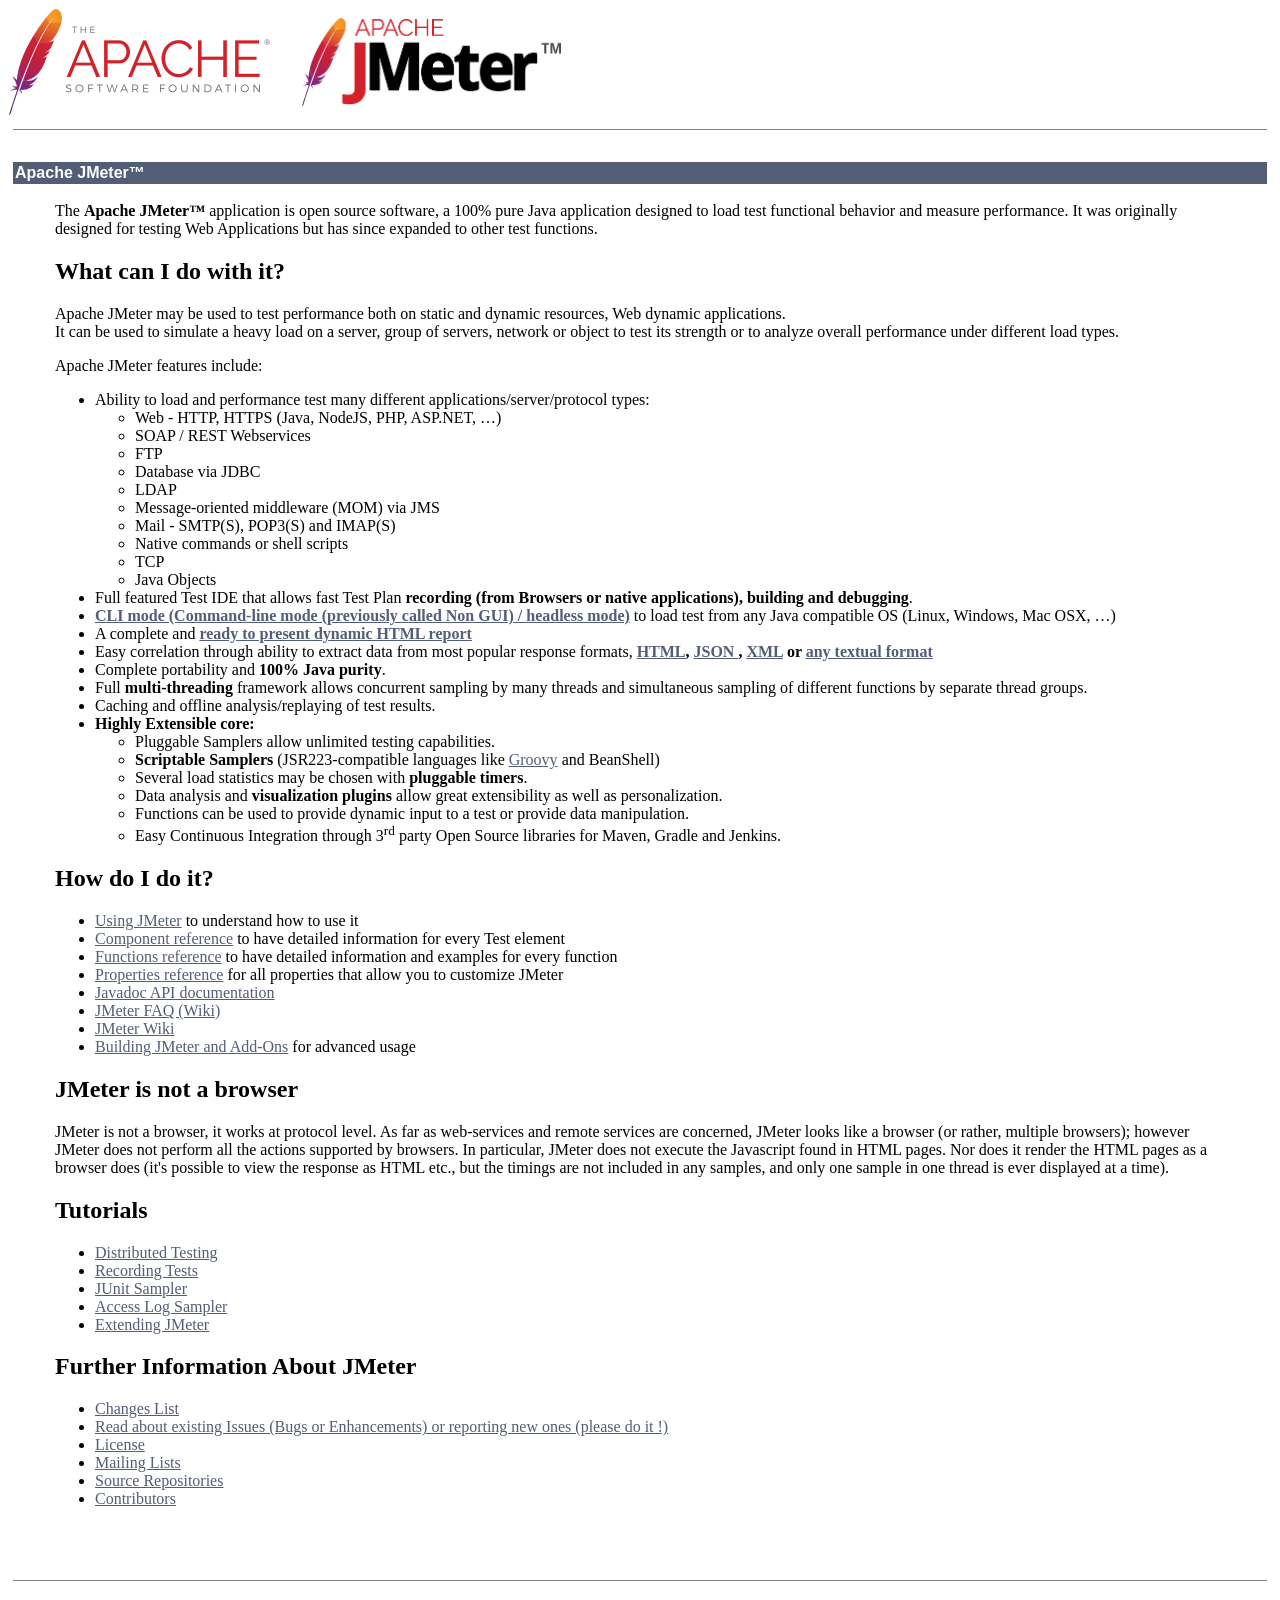
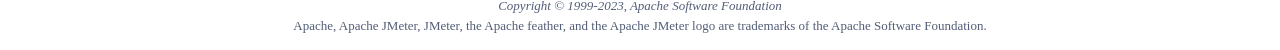
<file: apache-jmeter-5.6.3/printable_docs/index.html>
<!DOCTYPE HTML PUBLIC "-//W3C//DTD HTML 4.01 Transitional//EN" "http://www.w3.org/TR/html4/loose.dtd">
<!--
   Licensed to the Apache Software Foundation (ASF) under one or more
   contributor license agreements.  See the NOTICE file distributed with
   this work for additional information regarding copyright ownership.
   The ASF licenses this file to You under the Apache License, Version 2.0
   (the "License"); you may not use this file except in compliance with
   the License.  You may obtain a copy of the License at

       http://www.apache.org/licenses/LICENSE-2.0

   Unless required by applicable law or agreed to in writing, software
   distributed under the License is distributed on an "AS IS" BASIS,
   WITHOUT WARRANTIES OR CONDITIONS OF ANY KIND, either express or implied.
   See the License for the specific language governing permissions and
   limitations under the License.
-->

<!-- start the processing -->
<html>
<head>
<link rel="stylesheet" type="text/css" href="./../docs/css/style.css"/>
<meta http-equiv="Content-Type" content="text/html; charset=utf-8"/>

<title>Apache JMeter - Apache JMeter™</title>
<style>
  .code { font-weight: bold; }
</style>
</head>

<body bgcolor="#ffffff" text="#000000" link="#525D76">
<table border="0" cellspacing="0">
<tr>
<td align="left">
<a href="http://www.apache.org"><img style="margin: 0px 30px 0px 0px" title="Apache Software Foundation" width="261" height="106" src="./../docs/images/asf-logo.png" border="0"/></a>
</td>
<td align="right">
<a href="http://jmeter.apache.org/"><img width="259" height="88" src="./../docs/images/jmeter.png" alt="Apache JMeter" title="Apache JMeter" border="0"/></a>
</td>
</tr>
</table>
<table border="0" cellspacing="4">
<tr><td>
<hr noshade size="1"/>
</td></tr>
<tr>
<td align="left" valign="top">
<br>
<table border="0" cellspacing="0" cellpadding="2" width="100%">
<tr><td bgcolor="#525D76">
<font color="#ffffff" face="arial,helvetica,sanserif">
<strong>Apache JMeter™</strong></font>
</td></tr>
<tr><td>
<blockquote>
<p>
      The <b>Apache JMeter™</b> application is open source software,
      a 100% pure Java application designed
      to load test functional behavior and measure performance.  It was
      originally designed for testing Web Applications but has
      since expanded to other test functions.
    </p><h2>What can I do with it?</h2><p>
      Apache JMeter may be used to test performance both on static and dynamic
      resources, Web dynamic applications. <br>

      It can be used to simulate a heavy load on a server, group of servers,
      network or object to test its strength or to analyze overall performance
      under different load types.<br>

    </p><p>Apache JMeter features include:</p><ul>
    <li>Ability to load and performance test many different applications/server/protocol types:
        <ul>
        <li>Web - HTTP, HTTPS (Java, NodeJS, PHP, ASP.NET, …)</li>
        <li>SOAP / REST Webservices</li>
        <li>FTP</li>
        <li>Database via JDBC</li>
        <li>LDAP</li>
        <li>Message-oriented middleware (MOM) via JMS</li>
        <li>Mail - SMTP(S), POP3(S) and IMAP(S)</li>
        <li>Native commands or shell scripts</li>
        <li>TCP</li>
        <li>Java Objects</li>
        </ul>
    </li>
    <li>Full featured Test IDE that allows fast Test Plan <b>recording (from Browsers or native applications), building and debugging</b>.</li>
    <li><b><a href="usermanual/get-started.html#non_gui">CLI mode (Command-line mode (previously called Non GUI) / headless mode)</a></b> to load test from any Java compatible OS (Linux, Windows, Mac OSX, …)</li>
    <li>A complete and <b><a href="usermanual/generating-dashboard.html">ready to present dynamic HTML report</a></b></li>
    <li>Easy correlation through ability to extract data from most popular response formats, <b><a href="usermanual/component_reference.html#CSS/JQuery_Extractor">HTML</a>, <a href="usermanual/component_reference.html#JSON_Extractor">JSON </a>,
        <a href="usermanual/component_reference.html#XPath_Extractor">XML</a> or <a href="usermanual/component_reference.html#Regular_Expression_Extractor">any textual format</a></b></li>
    <li>Complete portability and <b>100% Java purity</b>.</li>
    <li>Full <b>multi-threading</b> framework allows concurrent sampling by many threads and
        simultaneous sampling of different functions by separate thread groups.</li>
    <li>Caching and offline analysis/replaying of test results.</li>
    <li><b>Highly Extensible core:</b>
      <ul>
        <li>Pluggable Samplers allow unlimited testing capabilities.</li>
        <li><b>Scriptable Samplers</b> (JSR223-compatible languages like <a href="http://groovy-lang.org">Groovy</a> and BeanShell)</li>
        <li>Several load statistics may be chosen with <b>pluggable timers</b>.</li>
        <li>Data analysis and <b>visualization plugins</b> allow great extensibility
        as well as personalization.</li>
        <li>Functions can be used to provide dynamic input to a test or provide data manipulation.</li>
        <li>Easy Continuous Integration through 3<sup>rd</sup> party Open Source libraries for Maven, Gradle and Jenkins.</li>
      </ul>
    </li>
</ul><h2>How do I do it?</h2><ul>
<li><a href="usermanual/index.html">Using JMeter</a> to understand how to use it</li>
<li><a href="usermanual/component_reference.html">Component reference</a> to have detailed information for every Test element</li>
<li><a href="usermanual/functions.html">Functions reference</a> to have detailed information and examples for every function</li>
<li><a href="usermanual/properties_reference.html">Properties reference</a> for all properties that allow you to customize JMeter</li>
<li><a href="api/index.html">Javadoc API documentation</a></li>
<li><a href="https://cwiki.apache.org/confluence/display/JMETER/JMeterFAQ">JMeter FAQ (Wiki)</a></li>
<li><a href="https://cwiki.apache.org/confluence/display/JMETER/Home">JMeter Wiki</a></li>
<li><a href="building.html">Building JMeter and Add-Ons</a> for advanced usage</li>
</ul><h2>JMeter is not a browser</h2><p>
JMeter is not a browser, it works at protocol level.
As far as web-services and remote services are concerned, JMeter looks like a browser (or rather, multiple browsers);
however JMeter does not perform all the actions supported by browsers.
In particular, JMeter does not execute the Javascript found in HTML pages.
Nor does it render the HTML pages as a browser does
(it's possible to view the response as HTML etc., but the timings are not included in any samples, and only one sample in one thread is ever displayed at a time).
</p><h2>Tutorials</h2><ul>
<li><a href="usermanual/jmeter_distributed_testing_step_by_step.html">Distributed Testing</a></li>
<li><a href="usermanual/jmeter_proxy_step_by_step.html">Recording Tests</a></li>
<li><a href="usermanual/junitsampler_tutorial.html">JUnit Sampler</a></li>
<li><a href="usermanual/jmeter_accesslog_sampler_step_by_step.html">Access Log Sampler</a></li>
<li><a href="usermanual/jmeter_tutorial.html">Extending JMeter</a></li>
</ul><h2>Further Information About JMeter</h2><ul>
<li><a href="changes.html">Changes List</a></li>
<li><a href="issues.html">Read about existing Issues (Bugs or Enhancements) or reporting new ones (please do it !)</a></li>
<li><a href="https://www.apache.org/licenses/">License</a></li>
<li><a href="mail.html">Mailing Lists</a></li>
<li><a href="svnindex.html">Source Repositories</a></li>
<li><a href="https://cwiki.apache.org/confluence/display/JMETER/JMeterCommitters">Contributors</a></li>
</ul></blockquote>
</p>
</td></tr>
<tr><td><br></td></tr>
</table>
<br>
</td>
</tr>
<tr><td>
<hr noshade size="1"/>
</td></tr>
<tr>
<td>
<table width=100%>
<tr>
<td align="center">
<font color="#525D76" size="-1"><em>
Copyright &copy; 1999-2023, Apache Software Foundation
</em></font>
</td>
</tr>
<tr><td colspan="2">
<div align="center"><font color="#525D76" size="-1">
Apache, Apache JMeter, JMeter, the Apache feather, and the Apache JMeter logo are
trademarks of the Apache Software Foundation.
</font>
</div>
</td></tr>
</table>
</td>
</tr>
</table>
</body>
</html>
<!-- end the processing -->
</file>
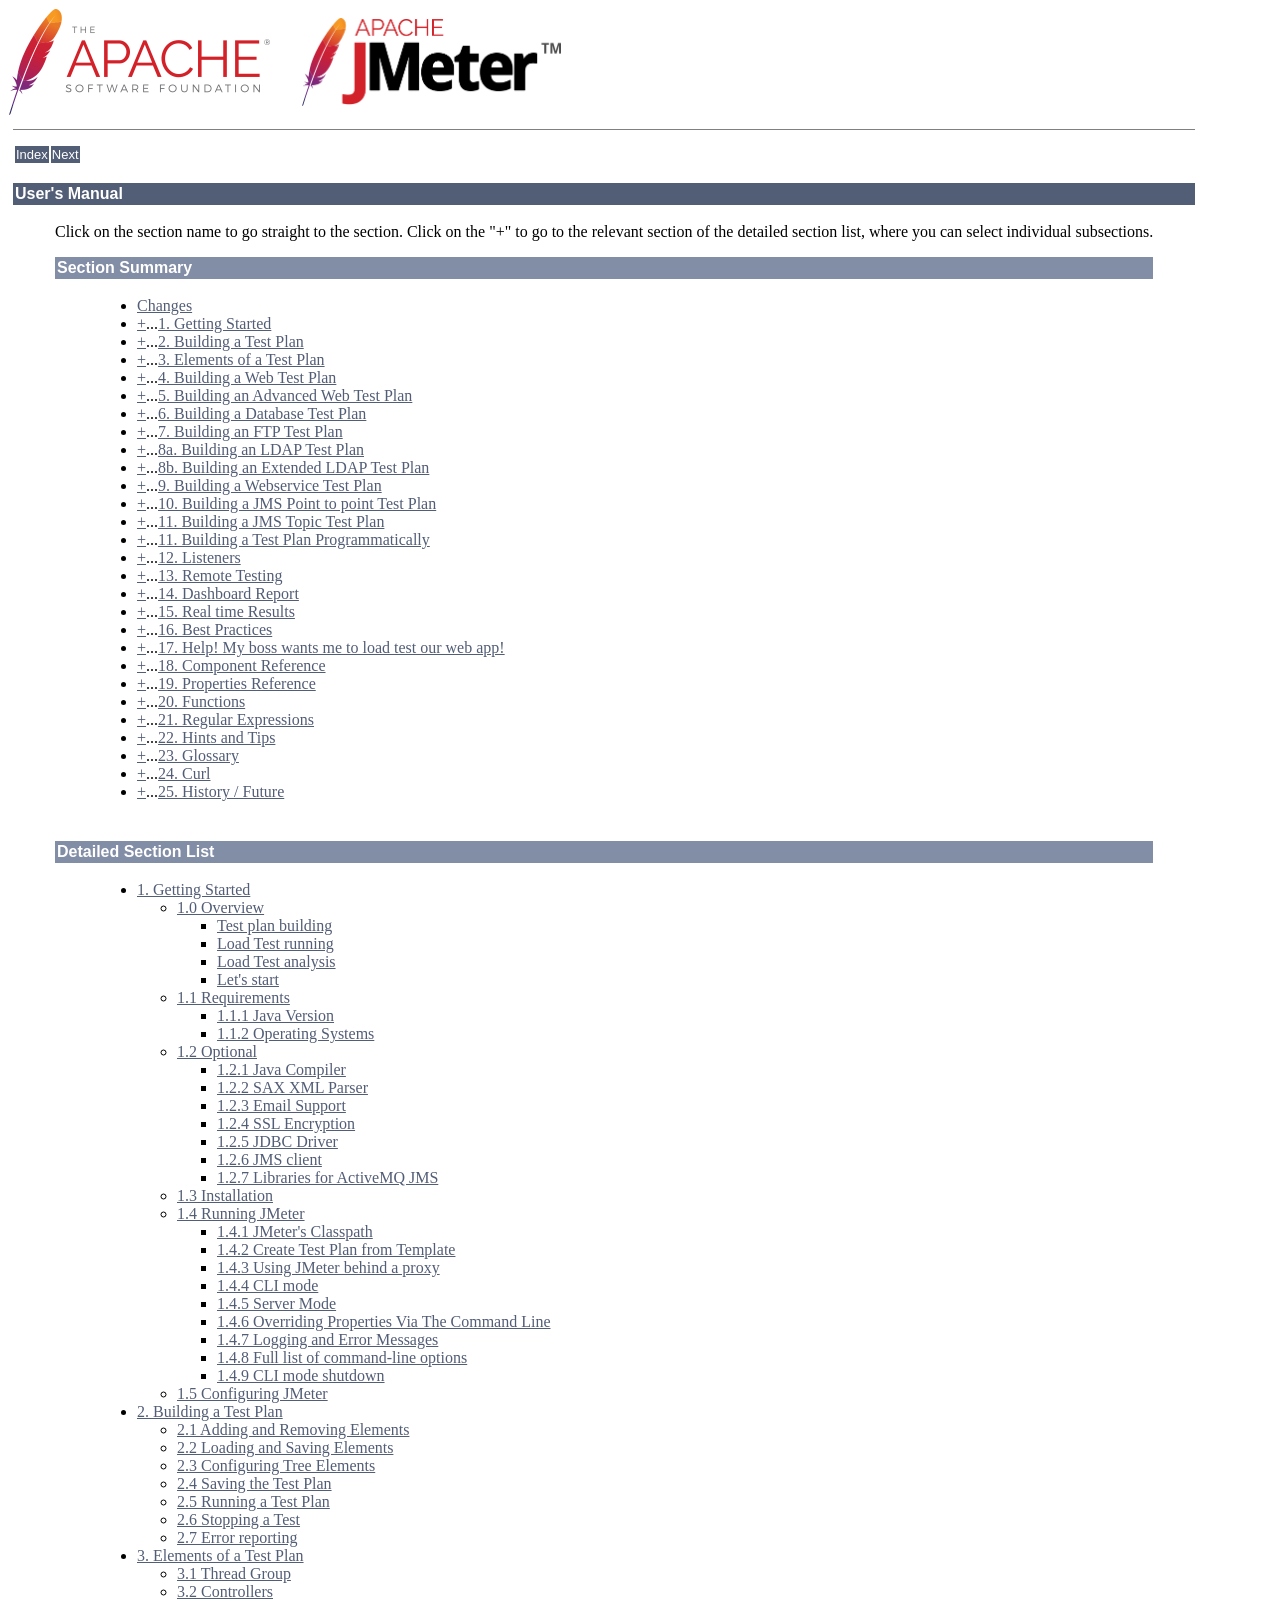
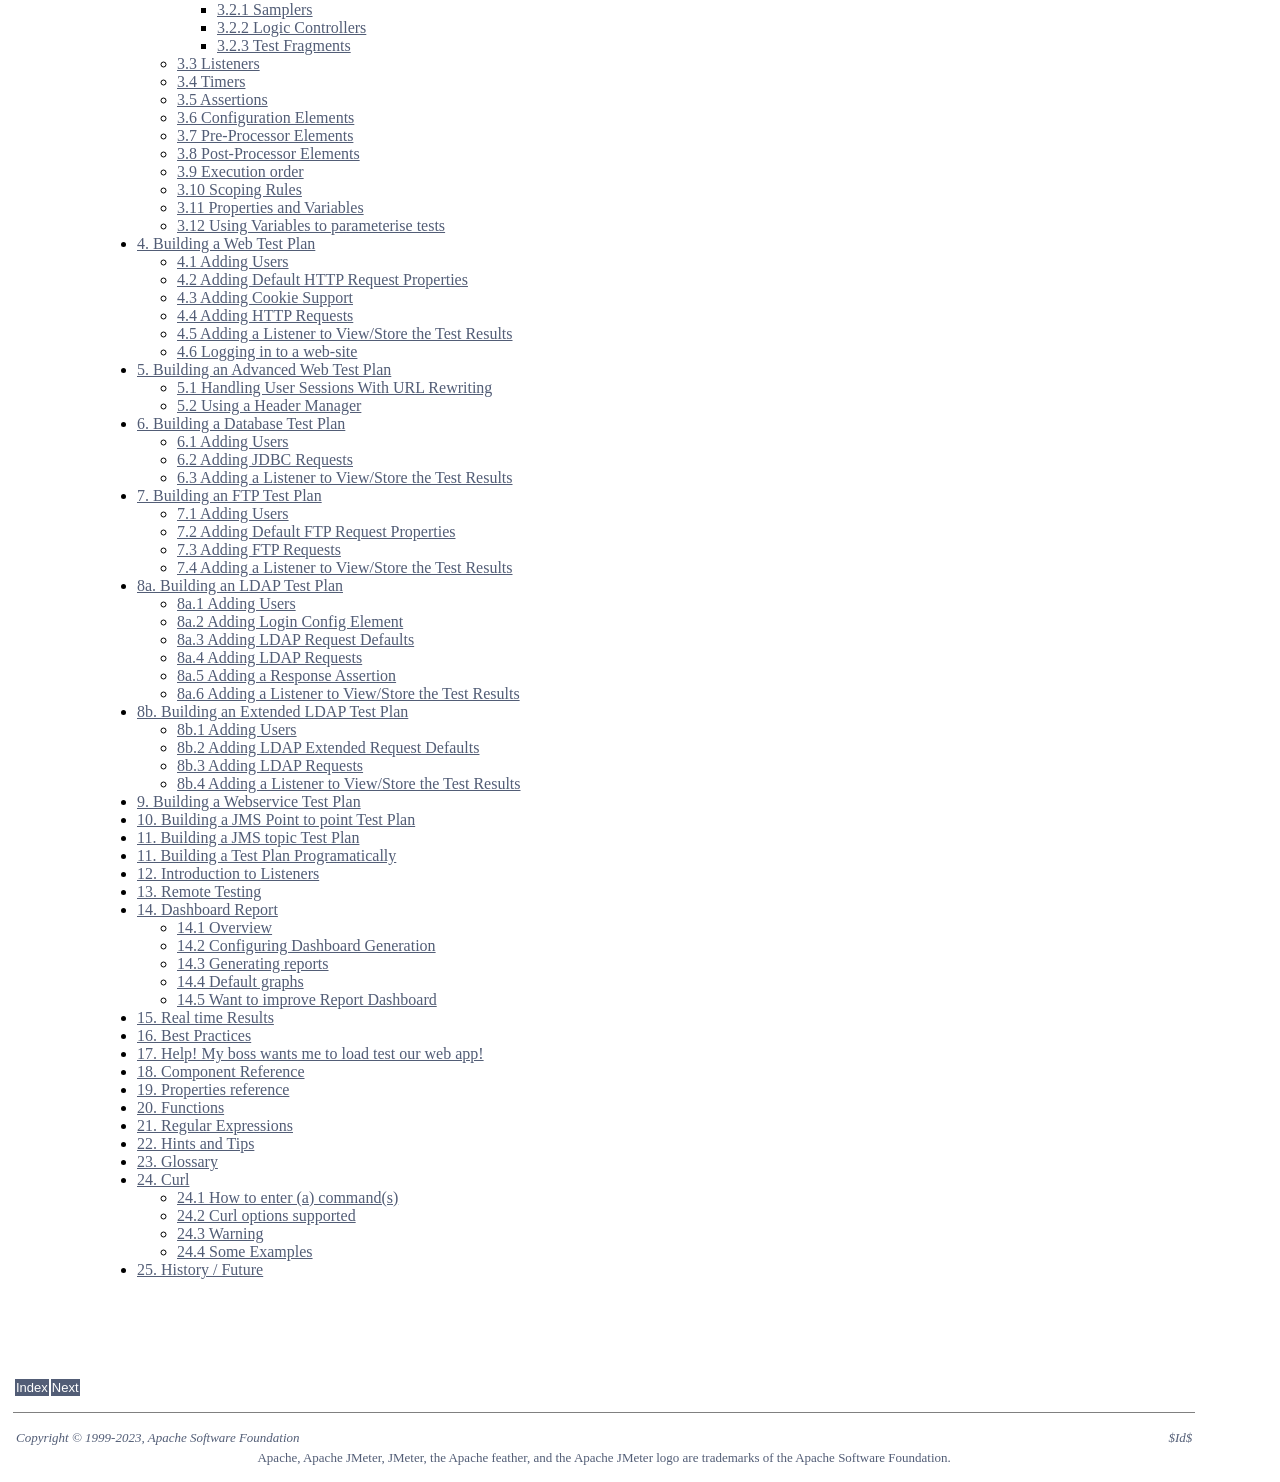
<file: apache-jmeter-5.6.3/printable_docs/usermanual/index.html>
<!DOCTYPE HTML PUBLIC "-//W3C//DTD HTML 4.01 Transitional//EN" "http://www.w3.org/TR/html4/loose.dtd">
<!--
   Licensed to the Apache Software Foundation (ASF) under one or more
   contributor license agreements.  See the NOTICE file distributed with
   this work for additional information regarding copyright ownership.
   The ASF licenses this file to You under the Apache License, Version 2.0
   (the "License"); you may not use this file except in compliance with
   the License.  You may obtain a copy of the License at

       http://www.apache.org/licenses/LICENSE-2.0

   Unless required by applicable law or agreed to in writing, software
   distributed under the License is distributed on an "AS IS" BASIS,
   WITHOUT WARRANTIES OR CONDITIONS OF ANY KIND, either express or implied.
   See the License for the specific language governing permissions and
   limitations under the License.
-->

<!-- start the processing -->
<html>
<head>
<link rel="stylesheet" type="text/css" href="../../docs/css/style.css"/>
<meta http-equiv="Content-Type" content="text/html; charset=utf-8"/>

<title>Apache JMeter - User's Manual</title>
<style>
  .code { font-weight: bold; }
</style>
</head>

<body bgcolor="#ffffff" text="#000000" link="#525D76">
<table border="0" cellspacing="0">
<tr>
<td align="left">
<a href="http://www.apache.org"><img style="margin: 0px 30px 0px 0px" title="Apache Software Foundation" width="261" height="106" src="../../docs/images/asf-logo.png" border="0"/></a>
</td>
<td align="right">
<a href="http://jmeter.apache.org/"><img width="259" height="88" src="../../docs/images/jmeter.png" alt="Apache JMeter" title="Apache JMeter" border="0"/></a>
</td>
</tr>
</table>
<table border="0" cellspacing="4">
<tr><td>
<hr noshade size="1"/>
</td></tr>
<tr>
<td align="left" valign="top">
<table>
<tr>
<td bgcolor="#525D76">
<div align="right"><a href="index.html"><font size=-1 color="#ffffff" face="arial,helvetica,sanserif">Index</font></a></div>
</td>
<td bgcolor="#525D76">
<div align="right"><a href="get-started.html"><font size=-1 color="#ffffff" face="arial,helvetica,sanserif">Next</font></a></div>
</td>
</tr>
</table>
<br>
<table border="0" cellspacing="0" cellpadding="2" width="100%">
<tr><td bgcolor="#525D76">
<font color="#ffffff" face="arial,helvetica,sanserif">
<a name="index"><strong>User's Manual</strong></a></font>
</td></tr>
<tr><td>
<blockquote>
<p>Click on the section name to go straight to the section.
    Click on the &quot;+&quot; to go to the relevant section of the detailed section list,
    where you can select individual subsections.</p><table border="0" cellspacing="0" cellpadding="2" width="100%">
<tr><td bgcolor="#828DA6">
<font color="#ffffff" face="arial,helvetica,sanserif">
<a name="summary"><strong>Section Summary</strong></a>
</font>
</td></tr>
<tr><td>
<blockquote>
<ul>
  <li><a href="../changes.html">Changes</a></li>
  <li><a href="#get-started">+</a>...<a href="get-started.html">1. Getting Started</a></li>
  <li><a href="#build-test-plan">+</a>...<a href="build-test-plan.html">2. Building a Test Plan</a></li>
  <li><a href="#test_plan">+</a>...<a href="test_plan.html">3. Elements of a Test Plan</a></li>
  <li><a href="#build-web-test-plan">+</a>...<a href="build-web-test-plan.html">4. Building a Web Test Plan</a></li>
  <li><a href="#build-adv-web-test-plan">+</a>...<a href="build-adv-web-test-plan.html">5. Building an Advanced Web Test Plan</a></li>
  <li><a href="#build-db-test-plan">+</a>...<a href="build-db-test-plan.html">6. Building a Database Test Plan</a></li>
  <li><a href="#build-ftp-test-plan">+</a>...<a href="build-ftp-test-plan.html">7. Building an FTP Test Plan</a></li>
  <li><a href="#build-ldap-test-plan">+</a>...<a href="build-ldap-test-plan.html">8a. Building an LDAP Test Plan</a></li>
  <li><a href="#build-ldapext-test-plan">+</a>...<a href="build-ldapext-test-plan.html">8b. Building an Extended LDAP Test Plan</a></li>
  <li><a href="#build-ws-test-plan">+</a>...<a href="build-ws-test-plan.html">9. Building a Webservice Test Plan</a></li>
  <li><a href="#build-jms-point-to-point-test-plan">+</a>...<a href="build-jms-point-to-point-test-plan.html">10. Building a JMS Point to point Test Plan</a></li>
  <li><a href="#build-jms-topic-test-plan">+</a>...<a href="build-jms-topic-test-plan.html">11. Building a JMS Topic Test Plan</a></li>
  <li><a href="#build-programmatic-test-plan">+</a>...<a href="build-programmatic-test-plan.html">11. Building a Test Plan Programmatically</a></li>
  <li><a href="#listeners">+</a>...<a href="listeners.html">12. Listeners</a></li>
  <li><a href="#remote-test">+</a>...<a href="remote-test.html">13. Remote Testing</a></li>
  <li><a href="#generating-dashboard">+</a>...<a href="generating-dashboard.html">14. Dashboard Report</a></li>
  <li><a href="#realtime-results">+</a>...<a href="realtime-results.html">15. Real time Results</a></li>
  <li><a href="#best-practices">+</a>...<a href="best-practices.html">16. Best Practices</a></li>
  <li><a href="#boss">+</a>...<a href="boss.html">17. Help! My boss wants me to load test our web app!</a></li>
  <li><a href="#component_reference">+</a>...<a href="component_reference.html">18. Component Reference</a></li>
  <li><a href="#properties_reference">+</a>...<a href="properties_reference.html">19. Properties Reference</a></li>
  <li><a href="#functions">+</a>...<a href="functions.html">20. Functions</a></li>
  <li><a href="#regex">+</a>...<a href="regular_expressions.html">21. Regular Expressions</a></li>
  <li><a href="#hints">+</a>...<a href="hints_and_tips.html">22. Hints and Tips</a></li>
  <li><a href="#glossary">+</a>...<a href="glossary.html">23. Glossary</a></li>
  <li><a href="#curl">+</a>...<a href="curl.html">24. Curl</a></li>
  <li><a href="#history_future">+</a>...<a href="history_future.html">25. History / Future</a></li>
</ul></blockquote>
</td></tr>
<tr><td><br></td></tr>
</table>
<table border="0" cellspacing="0" cellpadding="2" width="100%">
<tr><td bgcolor="#828DA6">
<font color="#ffffff" face="arial,helvetica,sanserif">
<a name="details"><strong>Detailed Section List</strong></a>
</font>
</td></tr>
<tr><td>
<blockquote>
<ul>
  <li><a name="get-started"></a><a href="get-started.html">1. Getting Started</a>
  <ul>
     <li><a href="get-started.html#overview">1.0 Overview</a></li>
     <ul>
        <li><a href="get-started.html#test_plan_building">Test plan building</a></li>
        <li><a href="get-started.html#load_test_running">Load Test running</a></li>
        <li><a href="get-started.html#load_test_analysis">Load Test analysis</a></li>
        <li><a href="get-started.html#lets_start">Let's start</a></li>
     </ul>
     <li><a href="get-started.html#requirements">1.1 Requirements</a></li>
     <ul>
        <li><a href="get-started.html#java_versions">1.1.1 Java Version</a></li>
        <li><a href="get-started.html#os">1.1.2 Operating Systems</a></li>
     </ul>
     <li><a href="get-started.html#optional">1.2 Optional</a>
     <ul>
        <li><a href="get-started.html#opt_compiler">1.2.1 Java Compiler</a></li>
        <li><a href="get-started.html#opt_sax">1.2.2 SAX XML Parser</a></li>
        <li><a href="get-started.html#opt_email">1.2.3 Email Support</a></li>
        <li><a href="get-started.html#opt_ssl">1.2.4 SSL Encryption</a></li>
        <li><a href="get-started.html#opt_jdbc">1.2.5 JDBC Driver</a></li>
        <li><a href="get-started.html#opt_jms">1.2.6 JMS client</a></li>
        <li><a href="get-started.html#libraries_activemq">1.2.7 Libraries for ActiveMQ JMS</a></li>
     </ul>
     </li>
     <li><a href="get-started.html#install">1.3 Installation</a></li>
     <li><a href="get-started.html#running">1.4 Running JMeter</a>
     <ul>
        <li><a href="get-started.html#classpath">1.4.1 JMeter's Classpath</a></li>
        <li><a href="get-started.html#template">1.4.2 Create Test Plan from Template</a></li>
        <li><a href="get-started.html#proxy_server">1.4.3 Using JMeter behind a proxy</a></li>
        <li><a href="get-started.html#non_gui">1.4.4 CLI mode</a></li>
        <li><a href="get-started.html#server">1.4.5 Server Mode</a></li>
        <li><a href="get-started.html#override">1.4.6 Overriding Properties Via The Command Line</a></li>
        <li><a href="get-started.html#logging">1.4.7 Logging and Error Messages</a></li>
        <li><a href="get-started.html#options">1.4.8 Full list of command-line options</a></li>
        <li><a href="get-started.html#shutdown">1.4.9 CLI mode shutdown</a></li>
     </ul>
     </li>
     <li><a href="get-started.html#configuring_jmeter">1.5 Configuring JMeter</a></li>
  </ul>
  </li>
  <li><a name="build-test-plan"></a><a href="build-test-plan.html">2. Building a Test Plan</a>
  <ul>
     <li><a href="build-test-plan.html#add_remove">2.1 Adding and Removing Elements</a></li>
     <li><a href="build-test-plan.html#load_save">2.2 Loading and Saving Elements</a></li>
     <li><a href="build-test-plan.html#config_element">2.3 Configuring Tree Elements</a></li>
     <li><a href="build-test-plan.html#save">2.4 Saving the Test Plan</a></li>
     <li><a href="build-test-plan.html#run">2.5 Running a Test Plan</a></li>
     <li><a href="build-test-plan.html#stop">2.6 Stopping a Test</a></li>
     <li><a href="build-test-plan.html#error_reporting">2.7 Error reporting</a></li>
  </ul>
  </li>
  <li><a name="test_plan"></a><a href="test_plan.html">3. Elements of a Test Plan</a>
  <ul>
     <li><a href="test_plan.html#thread_group">3.1 Thread Group</a></li>
     <li><a href="test_plan.html#controllers">3.2 Controllers</a>
     <ul>
        <li><a href="test_plan.html#samplers">3.2.1 Samplers</a></li>
        <li><a href="test_plan.html#logic_controller">3.2.2 Logic Controllers</a></li>
        <li><a href="test_plan.html#test_fragments">3.2.3 Test Fragments</a></li>
     </ul>
     </li>
     <li><a href="test_plan.html#listeners">3.3 Listeners</a></li>
     <li><a href="test_plan.html#timers">3.4 Timers</a></li>
     <li><a href="test_plan.html#assertions">3.5 Assertions</a></li>
     <li><a href="test_plan.html#config_elements">3.6 Configuration Elements</a></li>
     <li><a href="test_plan.html#preprocessors">3.7 Pre-Processor Elements</a></li>
     <li><a href="test_plan.html#postprocessors">3.8 Post-Processor Elements</a></li>
     <li><a href="test_plan.html#executionorder">3.9 Execution order</a></li>
     <li><a href="test_plan.html#scoping_rules">3.10 Scoping Rules</a></li>
     <li><a href="test_plan.html#properties">3.11 Properties and Variables</a></li>
     <li><a href="test_plan.html#using_variables">3.12 Using Variables to parameterise tests</a></li>
 </ul>
 </li>
 <li><a name="build-web-test-plan"></a><a href="build-web-test-plan.html">4. Building a Web Test Plan</a>
     <ul>
        <li><a href="build-web-test-plan.html#adding_users">4.1 Adding Users</a></li>
        <li><a href="build-web-test-plan.html#adding_defaults">4.2 Adding Default HTTP Request Properties</a></li>
        <li><a href="build-web-test-plan.html#adding_cookie_support">4.3 Adding Cookie Support</a></li>
        <li><a href="build-web-test-plan.html#adding_requests">4.4 Adding HTTP Requests</a></li>
        <li><a href="build-web-test-plan.html#adding_listener">4.5 Adding a Listener to View/Store the Test Results</a></li>
        <li><a href="build-web-test-plan.html#logging_in">4.6 Logging in to a web-site</a></li>
     </ul>
 </li>
 <li><a name="build-adv-web-test-plan"></a><a href="build-adv-web-test-plan.html">5. Building an Advanced Web Test Plan</a>
     <ul>
        <li><a href="build-adv-web-test-plan.html#session_url_rewriting">5.1 Handling User Sessions With URL Rewriting</a></li>
        <li><a href="build-adv-web-test-plan.html#header_manager">5.2 Using a Header Manager</a></li>
     </ul>
 </li>
 <li><a name="build-db-test-plan"></a><a href="build-db-test-plan.html">6. Building a Database Test Plan</a>
     <ul>
        <li><a href="build-db-test-plan.html#adding_users">6.1 Adding Users</a></li>
        <li><a href="build-db-test-plan.html#adding_requests">6.2 Adding JDBC Requests</a></li>
        <li><a href="build-db-test-plan.html#adding_listener">6.3 Adding a Listener to View/Store the Test Results</a></li>
     </ul>
 </li>
 <li><a name="build-ftp-test-plan"></a><a href="build-ftp-test-plan.html">7. Building an FTP Test Plan</a>
     <ul>
        <li><a href="build-ftp-test-plan.html#adding_users">7.1 Adding Users</a></li>
        <li><a href="build-ftp-test-plan.html#adding_defaults">7.2 Adding Default FTP Request Properties</a></li>
        <li><a href="build-ftp-test-plan.html#adding_requests">7.3 Adding FTP Requests</a></li>
        <li><a href="build-ftp-test-plan.html#adding_listener">7.4 Adding a Listener to View/Store the Test Results</a></li>
     </ul>
 </li>
 <li><a name="build-ldap-test-plan"></a><a href="build-ldap-test-plan.html">8a. Building an LDAP Test Plan</a>
  <ul>
    <li><a href="build-ldap-test-plan.html#adding_users">8a.1 Adding Users</a></li>
    <li><a href="build-ldap-test-plan.html#add_login">8a.2 Adding Login Config Element</a></li>
    <li><a href="build-ldap-test-plan.html#add_defaults">8a.3 Adding LDAP Request Defaults</a></li>
    <li><a href="build-ldap-test-plan.html#add_requests">8a.4 Adding LDAP Requests</a></li>
    <li><a href="build-ldap-test-plan.html#ResponseAssertion">8a.5 Adding a Response Assertion</a></li>
    <li><a href="build-ldap-test-plan.html#add_listener">8a.6 Adding a Listener to View/Store the Test Results</a></li>
  </ul>
 </li>
 <li><a name="build-ldapext-test-plan"></a><a href="build-ldap-test-plan.html">8b. Building an Extended LDAP Test Plan</a>
  <ul>
    <li><a href="build-ldapext-test-plan.html#ext_adding_users">8b.1 Adding Users</a></li>
    <li><a href="build-ldapext-test-plan.html#add_login">8b.2 Adding LDAP Extended Request Defaults</a></li>
    <li><a href="build-ldapext-test-plan.html#add_extrequests">8b.3 Adding LDAP Requests</a></li>
    <li><a href="build-ldapext-test-plan.html#add_ldapext_listener">8b.4 Adding a Listener to View/Store the Test Results</a></li>
   </ul>
 </li>
 <li><a name="build-ws-test-plan"></a><a href="build-ws-test-plan.html">9. Building a Webservice Test Plan</a></li>
 <li><a name="build-jms-point-to-point-test-plan"></a><a href="build-jms-point-to-point-test-plan.html">10. Building a JMS Point to point Test Plan</a></li>
 <li><a name="build-jms-topic-test-plan"></a><a href="build-jms-topic-test-plan.html">11. Building a JMS topic Test Plan</a></li>
 <li><a name="build-programmatic-test-plan"></a><a href="build-programmatic-test-plan.html">11. Building a Test Plan Programatically</a></li>
 <li><a name="listeners"></a><a href="listeners.html">12. Introduction to Listeners</a></li>
 <li><a name="remote-test"></a><a href="remote-test.html">13. Remote Testing</a></li>
 <li><a name="generating-dashboard"></a><a href="generating-dashboard.html">14. Dashboard Report</a>
   <ul>
     <li><a href="generating-dashboard.html#overview">14.1 Overview</a></li>
     <li><a href="generating-dashboard.html#configuration">14.2 Configuring Dashboard Generation</a></li>
     <li><a href="generating-dashboard.html#report">14.3 Generating reports</a></li>
     <li><a href="generating-dashboard.html#default_graphs">14.4 Default graphs</a></li>
     <li><a href="generating-dashboard.html#development">14.5 Want to improve Report Dashboard</a></li>
   </ul>
 </li>
 <li><a name="realtime-results"></a><a href="realtime-results.html">15. Real time Results</a></li>
 <li><a name="best-practices"></a><a href="best-practices.html">16. Best Practices</a></li>
 <li><a name="boss"></a><a href="boss.html">17. Help! My boss wants me to load test our web app!</a></li>
 <li><a name="component_reference"></a><a href="component_reference.html">18. Component Reference</a></li>
 <li><a name="properties"></a><a href="properties_reference.html">19. Properties reference</a></li>
 <li><a name="functions"></a><a href="functions.html">20. Functions</a></li>
 <li><a name="regex"></a><a href="regular_expressions.html">21. Regular Expressions</a></li>
 <li><a name="hints"></a><a href="hints_and_tips.html">22. Hints and Tips</a></li>
 <li><a name="glossary"></a><a href="glossary.html">23. Glossary</a></li>
 <li><a name="curl"></a><a href="curl.html">24. Curl</a>
  <ul>
     <li><a href="curl.html#enter_command">24.1 How to enter (a) command(s)</a></li>
     <li><a href="curl.html#curl_options">24.2 Curl options supported</a></li>
     <li><a href="curl.html#warning">24.3 Warning </a></li>
     <li><a href="curl.html#example">24.4 Some Examples</a></li>
   </ul>
 </li>
 <li><a name="history_future"></a><a href="history_future.html">25. History / Future</a></li>

</ul></blockquote>
</td></tr>
<tr><td><br></td></tr>
</table>
</blockquote>
</p>
</td></tr>
<tr><td><br></td></tr>
</table>
<br>
<table>
<tr>
<td bgcolor="#525D76">
<div align="right"><a href="index.html"><font size=-1 color="#ffffff" face="arial,helvetica,sanserif">Index</font></a></div>
</td>
<td bgcolor="#525D76">
<div align="right"><a href="get-started.html"><font size=-1 color="#ffffff" face="arial,helvetica,sanserif">Next</font></a></div>
</td>
</tr>
</table>
</td>
</tr>
<tr><td>
<hr noshade size="1"/>
</td></tr>
<tr>
<td>
<table width=100%>
<tr>
<td>
<font color="#525D76" size="-1"><em>
Copyright &copy; 1999-2023, Apache Software Foundation
</em></font>
</td>
<td align="right">
<font color="#525D76" size="-1"><em>
$Id$
</em></font>
</td>
</tr>
<tr><td colspan="2">
<div align="center"><font color="#525D76" size="-1">
Apache, Apache JMeter, JMeter, the Apache feather, and the Apache JMeter logo are
trademarks of the Apache Software Foundation.
</font>
</div>
</td></tr>
</table>
</td>
</tr>
</table>
</body>
</html>
<!-- end the processing -->
</file>
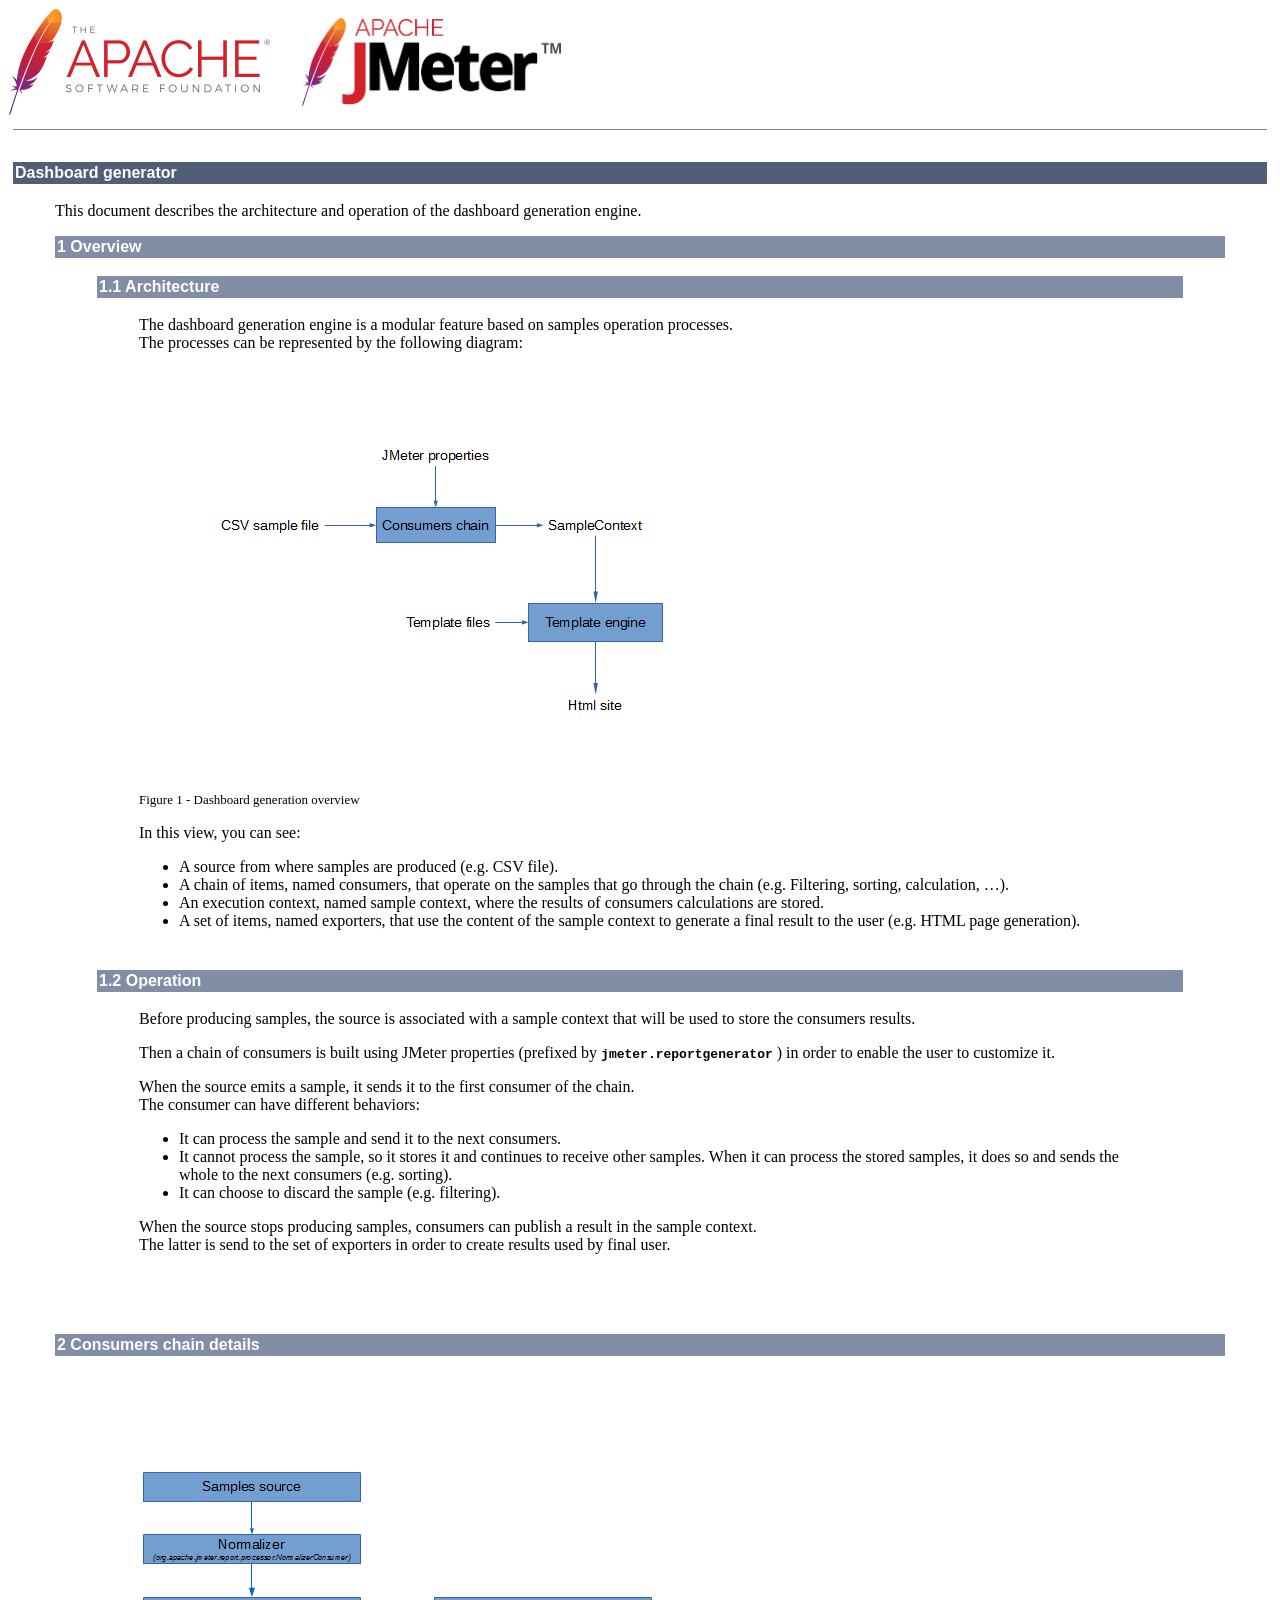
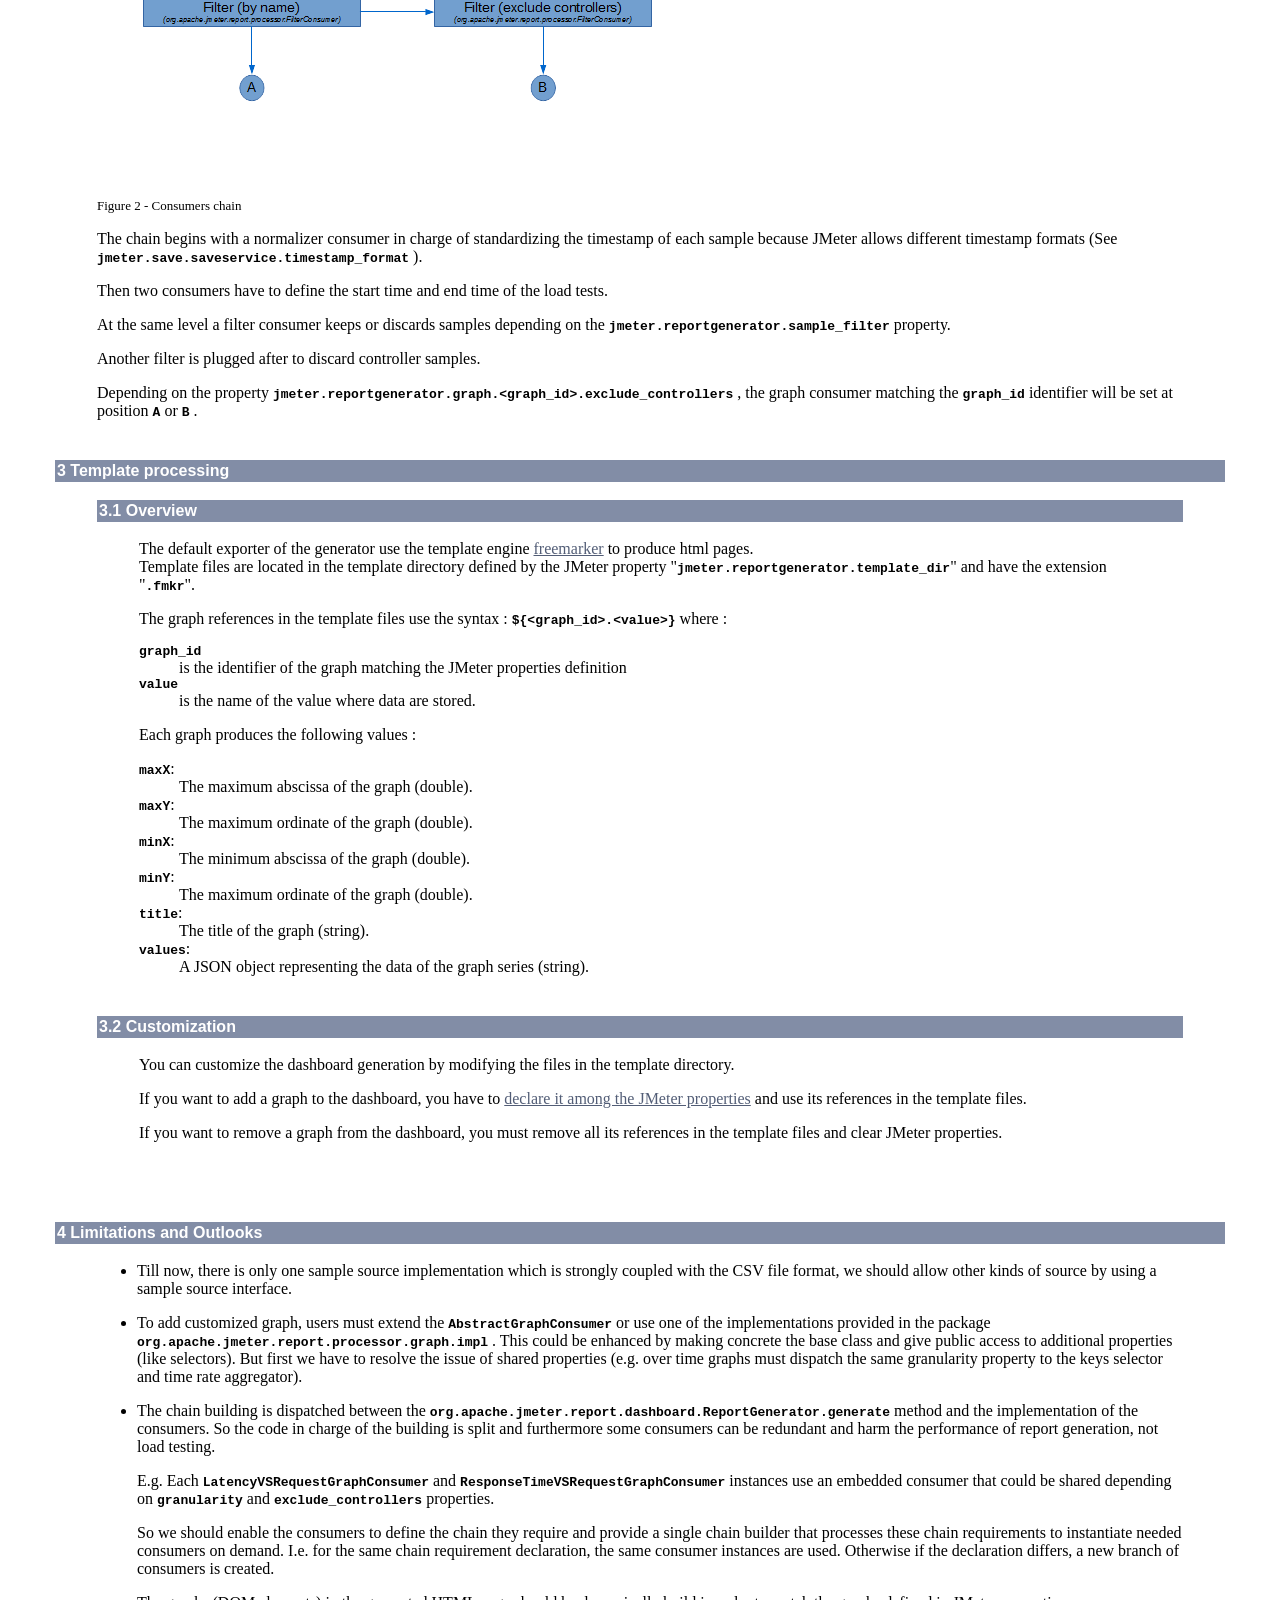
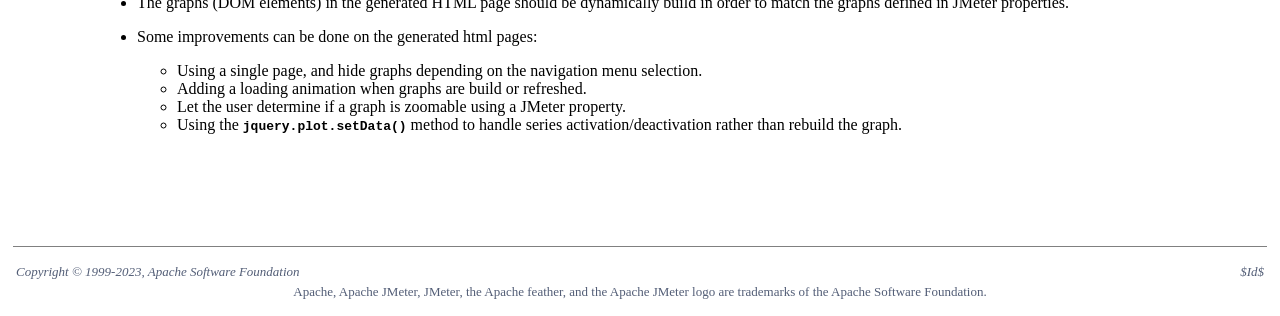
<file: apache-jmeter-5.6.3/printable_docs/devguide-dashboard.html>
<!DOCTYPE HTML PUBLIC "-//W3C//DTD HTML 4.01 Transitional//EN" "http://www.w3.org/TR/html4/loose.dtd">
<!--
   Licensed to the Apache Software Foundation (ASF) under one or more
   contributor license agreements.  See the NOTICE file distributed with
   this work for additional information regarding copyright ownership.
   The ASF licenses this file to You under the Apache License, Version 2.0
   (the "License"); you may not use this file except in compliance with
   the License.  You may obtain a copy of the License at

       http://www.apache.org/licenses/LICENSE-2.0

   Unless required by applicable law or agreed to in writing, software
   distributed under the License is distributed on an "AS IS" BASIS,
   WITHOUT WARRANTIES OR CONDITIONS OF ANY KIND, either express or implied.
   See the License for the specific language governing permissions and
   limitations under the License.
-->

<!-- start the processing -->
<html>
<head>
<link rel="stylesheet" type="text/css" href="./../docs/css/style.css"/>
<meta http-equiv="Content-Type" content="text/html; charset=utf-8"/>

<title>Apache JMeter - Developer's guide: Dashboard generator</title>
<style>
  .code { font-weight: bold; }
</style>
</head>

<body bgcolor="#ffffff" text="#000000" link="#525D76">
<table border="0" cellspacing="0">
<tr>
<td align="left">
<a href="http://www.apache.org"><img style="margin: 0px 30px 0px 0px" title="Apache Software Foundation" width="261" height="106" src="./../docs/images/asf-logo.png" border="0"/></a>
</td>
<td align="right">
<a href="http://jmeter.apache.org/"><img width="259" height="88" src="./../docs/images/jmeter.png" alt="Apache JMeter" title="Apache JMeter" border="0"/></a>
</td>
</tr>
</table>
<table border="0" cellspacing="4">
<tr><td>
<hr noshade size="1"/>
</td></tr>
<tr>
<td align="left" valign="top">
<br>
<table border="0" cellspacing="0" cellpadding="2" width="100%">
<tr><td bgcolor="#525D76">
<font color="#ffffff" face="arial,helvetica,sanserif">
<strong>Dashboard generator</strong></font>
</td></tr>
<tr><td>
<blockquote>
<p>
                This document describes the architecture and operation of the
                dashboard generation engine.
            </p><table border="0" cellspacing="0" cellpadding="2" width="100%">
<tr><td bgcolor="#828DA6">
<font color="#ffffff" face="arial,helvetica,sanserif">
<a name="overview"><strong>1 Overview</strong></a>
</font>
</td></tr>
<tr><td>
<blockquote>
<table border="0" cellspacing="0" cellpadding="2" width="100%">
<tr><td bgcolor="#828DA6">
<font color="#ffffff" face="arial,helvetica,sanserif">
<a name="overview_architecture"><strong>1.1 Architecture</strong></a>
</font>
</td></tr>
<tr><td>
<blockquote>
<p>
                        The dashboard generation engine is a modular feature based on
                        samples operation processes.
                        <br>

                        The processes can be represented by the following diagram:
                    </p><table border="0" cellspacing="0" cellpadding="0"><tr><td><img  src="./../docs/images/screenshots/dashboard.png"/><br>
<font size="-1">Figure 1 - Dashboard generation overview</font></td></tr></table>
<p>
                        In this view, you can see:
                        <ul>
                            <li>
                                A source from where samples are produced (e.g. CSV file).
                            </li>
                            <li>
                                A chain of items, named consumers, that operate
                                on the samples
                                that go through the chain
                                (e.g. Filtering, sorting, calculation, …).
                            </li>
                            <li>
                                An execution context, named sample context, where the results
                                of consumers calculations are stored.
                            </li>
                            <li>
                                A set of items, named exporters, that use the content of the
                                sample context to generate a final result to the user (e.g.
                                HTML
                                page generation).
                            </li>
                        </ul>
                    </p></blockquote>
</td></tr>
<tr><td><br></td></tr>
</table>
<table border="0" cellspacing="0" cellpadding="2" width="100%">
<tr><td bgcolor="#828DA6">
<font color="#ffffff" face="arial,helvetica,sanserif">
<a name="overview_operation"><strong>1.2 Operation</strong></a>
</font>
</td></tr>
<tr><td>
<blockquote>
<p>
                        Before producing samples, the source is associated with a sample
                        context that will be used to store the consumers results.
                    </p><p>
                        Then a chain of consumers is built using JMeter properties
                        (prefixed by
                        <tt class="code">jmeter.reportgenerator</tt>
                        ) in order to enable the user to customize it.
                    </p><p>
                        When the source emits a sample, it sends it to the first consumer
                        of the chain.
                        <br>

                        The consumer can have different behaviors:
                        <ul>
                            <li>It can process the sample and send it to the next
                                consumers.</li>
                            <li>It cannot process the sample, so it stores it and
                                continues to
                                receive other samples. When it can process the
                                stored samples, it
                                does so and sends the whole to the next
                                consumers (e.g. sorting).</li>
                            <li>It can choose to discard the sample (e.g.
                                filtering).</li>
                        </ul>
                        When the source stops producing samples, consumers can publish a
                        result in the sample context.
                        <br>

                        The latter is send to the set of exporters in order to create
                        results used by final user.
                    </p></blockquote>
</td></tr>
<tr><td><br></td></tr>
</table>
</blockquote>
</td></tr>
<tr><td><br></td></tr>
</table>
<table border="0" cellspacing="0" cellpadding="2" width="100%">
<tr><td bgcolor="#828DA6">
<font color="#ffffff" face="arial,helvetica,sanserif">
<a name="consumers_chain"><strong>2 Consumers chain details</strong></a>
</font>
</td></tr>
<tr><td>
<blockquote>
<p>

                </p><table border="0" cellspacing="0" cellpadding="0"><tr><td><img  src="./../docs/images/screenshots/chain.png"/><br>
<font size="-1">Figure 2 - Consumers chain</font></td></tr></table>
<p>
                    The chain begins with a normalizer consumer in charge of
                    standardizing the timestamp of each sample because JMeter allows
                    different timestamp formats (See
                    <tt class="code">jmeter.save.saveservice.timestamp_format</tt>
                    ).
                </p><p>
                    Then two consumers have to define the start time and end time of
                    the load tests.
                </p><p>
                    At the same level a filter consumer keeps or
                    discards samples
                    depending on the
                    <tt class="code">jmeter.reportgenerator.sample_filter</tt>
                    property.
                </p><p> Another filter is plugged after to discard controller
                    samples.
                </p><p>
                    Depending on the property
                    <tt class="code">jmeter.reportgenerator.graph.&lt;graph_id&gt;.exclude_controllers</tt>
                    , the graph consumer matching the
                    <tt class="code">graph_id</tt>
                    identifier will be
                    set at position
                    <tt class="code">A</tt>
                    or
                    <tt class="code">B</tt>
                    .
                </p></blockquote>
</td></tr>
<tr><td><br></td></tr>
</table>
<table border="0" cellspacing="0" cellpadding="2" width="100%">
<tr><td bgcolor="#828DA6">
<font color="#ffffff" face="arial,helvetica,sanserif">
<a name="process_template"><strong>3 Template processing</strong></a>
</font>
</td></tr>
<tr><td>
<blockquote>
<table border="0" cellspacing="0" cellpadding="2" width="100%">
<tr><td bgcolor="#828DA6">
<font color="#ffffff" face="arial,helvetica,sanserif">
<a name="template_overview"><strong>3.1 Overview</strong></a>
</font>
</td></tr>
<tr><td>
<blockquote>
<p>
                        The default exporter of the generator use the template engine
                        <a href="http://freemarker.org/">freemarker</a>
                        to produce html pages.
                        <br>

                        Template files are located in the template
                        directory defined by
                        the JMeter property
                        &quot;<tt class="code">jmeter.reportgenerator.template_dir</tt>&quot;
                        and have
                        the extension &quot;<tt class="code">.fmkr</tt>&quot;.
                    </p><p>
                        The graph references in the template
                        files use the syntax :
                        <tt class="code">${&lt;graph_id&gt;.&lt;value&gt;}</tt> where :
                        <dl>
                            <dt><tt class="code">graph_id</tt></dt>
                            <dd>is the identifier of the graph matching the JMeter
                                properties definition</dd>
                            <dt><tt class="code">value</tt></dt>
                            <dd>is the name of the value where data are stored.</dd>
                        </dl>
                    </p><p>
                        Each graph produces the following values :
                        <dl>
                            <dt><tt class="code">maxX</tt>:</dt>
                            <dd>The maximum abscissa of the graph (double).</dd>
                            <dt><tt class="code">maxY</tt>:</dt>
                            <dd>The maximum ordinate of the graph (double).</dd>
                            <dt><tt class="code">minX</tt>:</dt>
                            <dd>The minimum abscissa of the graph (double).</dd>
                            <dt><tt class="code">minY</tt>:</dt>
                            <dd>The maximum ordinate of the graph (double).</dd>
                            <dt><tt class="code">title</tt>:</dt>
                            <dd>The title of the graph (string).</dd>
                            <dt><tt class="code">values</tt>:</dt>
                            <dd>A JSON object representing the data of the graph series
                                  (string).</dd>
                        </dl>
                    </p></blockquote>
</td></tr>
<tr><td><br></td></tr>
</table>
<table border="0" cellspacing="0" cellpadding="2" width="100%">
<tr><td bgcolor="#828DA6">
<font color="#ffffff" face="arial,helvetica,sanserif">
<a name="template_customization"><strong>3.2 Customization</strong></a>
</font>
</td></tr>
<tr><td>
<blockquote>
<p>You can customize the dashboard generation by modifying the
                        files in the
                        template directory.
                    </p><p>
                        If you want to add a graph to the dashboard,
                        you have to
                        <a href="#configure_graph">declare it among the JMeter properties</a>
                        and use its references in the template files.
                    </p><p>If you want to remove
                        a graph from the dashboard, you must remove
                        all its references in
                        the template
                        files and clear JMeter
                        properties.</p></blockquote>
</td></tr>
<tr><td><br></td></tr>
</table>
</blockquote>
</td></tr>
<tr><td><br></td></tr>
</table>
<table border="0" cellspacing="0" cellpadding="2" width="100%">
<tr><td bgcolor="#828DA6">
<font color="#ffffff" face="arial,helvetica,sanserif">
<a name="outlooks"><strong>4 Limitations and Outlooks</strong></a>
</font>
</td></tr>
<tr><td>
<blockquote>
<ul>
                    <li>
                        <p>Till now, there is only one sample source implementation which
                            is strongly coupled with the CSV file format, we should allow
                            other kinds of source by using a sample source interface.</p>
                    </li>
                    <li>
                        <p>
                            To add customized graph, users must extend the
                            <tt class="code">AbstractGraphConsumer</tt>
                            or use one of the implementations provided
                            in the package
                            <tt class="code">org.apache.jmeter.report.processor.graph.impl</tt>
                            .
                            This could be enhanced by making concrete the base class and
                            give
                            public access to additional properties (like selectors). But
                            first
                            we have to resolve the issue of shared properties (e.g. over
                            time
                            graphs must dispatch the same granularity property to the
                            keys
                            selector and time rate aggregator).
                        </p>
                    </li>
                    <li>
                        <p>
                            The chain building is dispatched between the
                            <tt class="code">org.apache.jmeter.report.dashboard.ReportGenerator.generate</tt>
                            method
                            and the implementation of the consumers. So the code in
                            charge of
                            the building is split and furthermore some consumers can
                            be
                            redundant and harm the performance of report generation, not
                            load testing.
                        </p>
                        <p>
                            E.g. Each
                            <tt class="code">LatencyVSRequestGraphConsumer</tt>
                            and
                            <tt class="code">ResponseTimeVSRequestGraphConsumer</tt>
                            instances use an embedded
                            consumer that could be shared depending
                            on
                            <tt class="code">granularity</tt>
                            and
                            <tt class="code">exclude_controllers</tt>
                            properties.
                        </p>
                        <p>
                            So we should enable the consumers to define the chain they
                            require and provide a single chain builder that processes these
                            chain requirements to instantiate needed consumers on demand.
                            I.e.
                            for the same chain requirement declaration, the same consumer
                            instances are used. Otherwise if the declaration differs, a new
                            branch of consumers is created.
                        </p>
                    </li>
                    <li>
                        <p>
                            The graphs (DOM elements) in the generated HTML page should be
                            dynamically build in order to match the graphs defined in JMeter
                            properties.
                        </p>
                    </li>
                    <li>
                        <p>
                            Some improvements can be done on the generated html pages:
                            <ul>
                                <li>Using a single page, and hide graphs depending on the
                                    navigation menu selection.</li>
                                <li>Adding a loading animation when graphs are build or
                                    refreshed.</li>
                                <li>Let the user determine if a graph is zoomable using a JMeter
                                    property.</li>
                                <li>
                                    Using the
                                    <tt class="code">jquery.plot.setData()</tt>
                                    method to handle series
                                    activation/deactivation rather than
                                    rebuild the graph.
                                </li>
                            </ul>
                        </p>
                    </li>
                </ul></blockquote>
</td></tr>
<tr><td><br></td></tr>
</table>
</blockquote>
</p>
</td></tr>
<tr><td><br></td></tr>
</table>
<br>
</td>
</tr>
<tr><td>
<hr noshade size="1"/>
</td></tr>
<tr>
<td>
<table width=100%>
<tr>
<td>
<font color="#525D76" size="-1"><em>
Copyright &copy; 1999-2023, Apache Software Foundation
</em></font>
</td>
<td align="right">
<font color="#525D76" size="-1"><em>
$Id$
</em></font>
</td>
</tr>
<tr><td colspan="2">
<div align="center"><font color="#525D76" size="-1">
Apache, Apache JMeter, JMeter, the Apache feather, and the Apache JMeter logo are
trademarks of the Apache Software Foundation.
</font>
</div>
</td></tr>
</table>
</td>
</tr>
</table>
</body>
</html>
<!-- end the processing -->
</file>
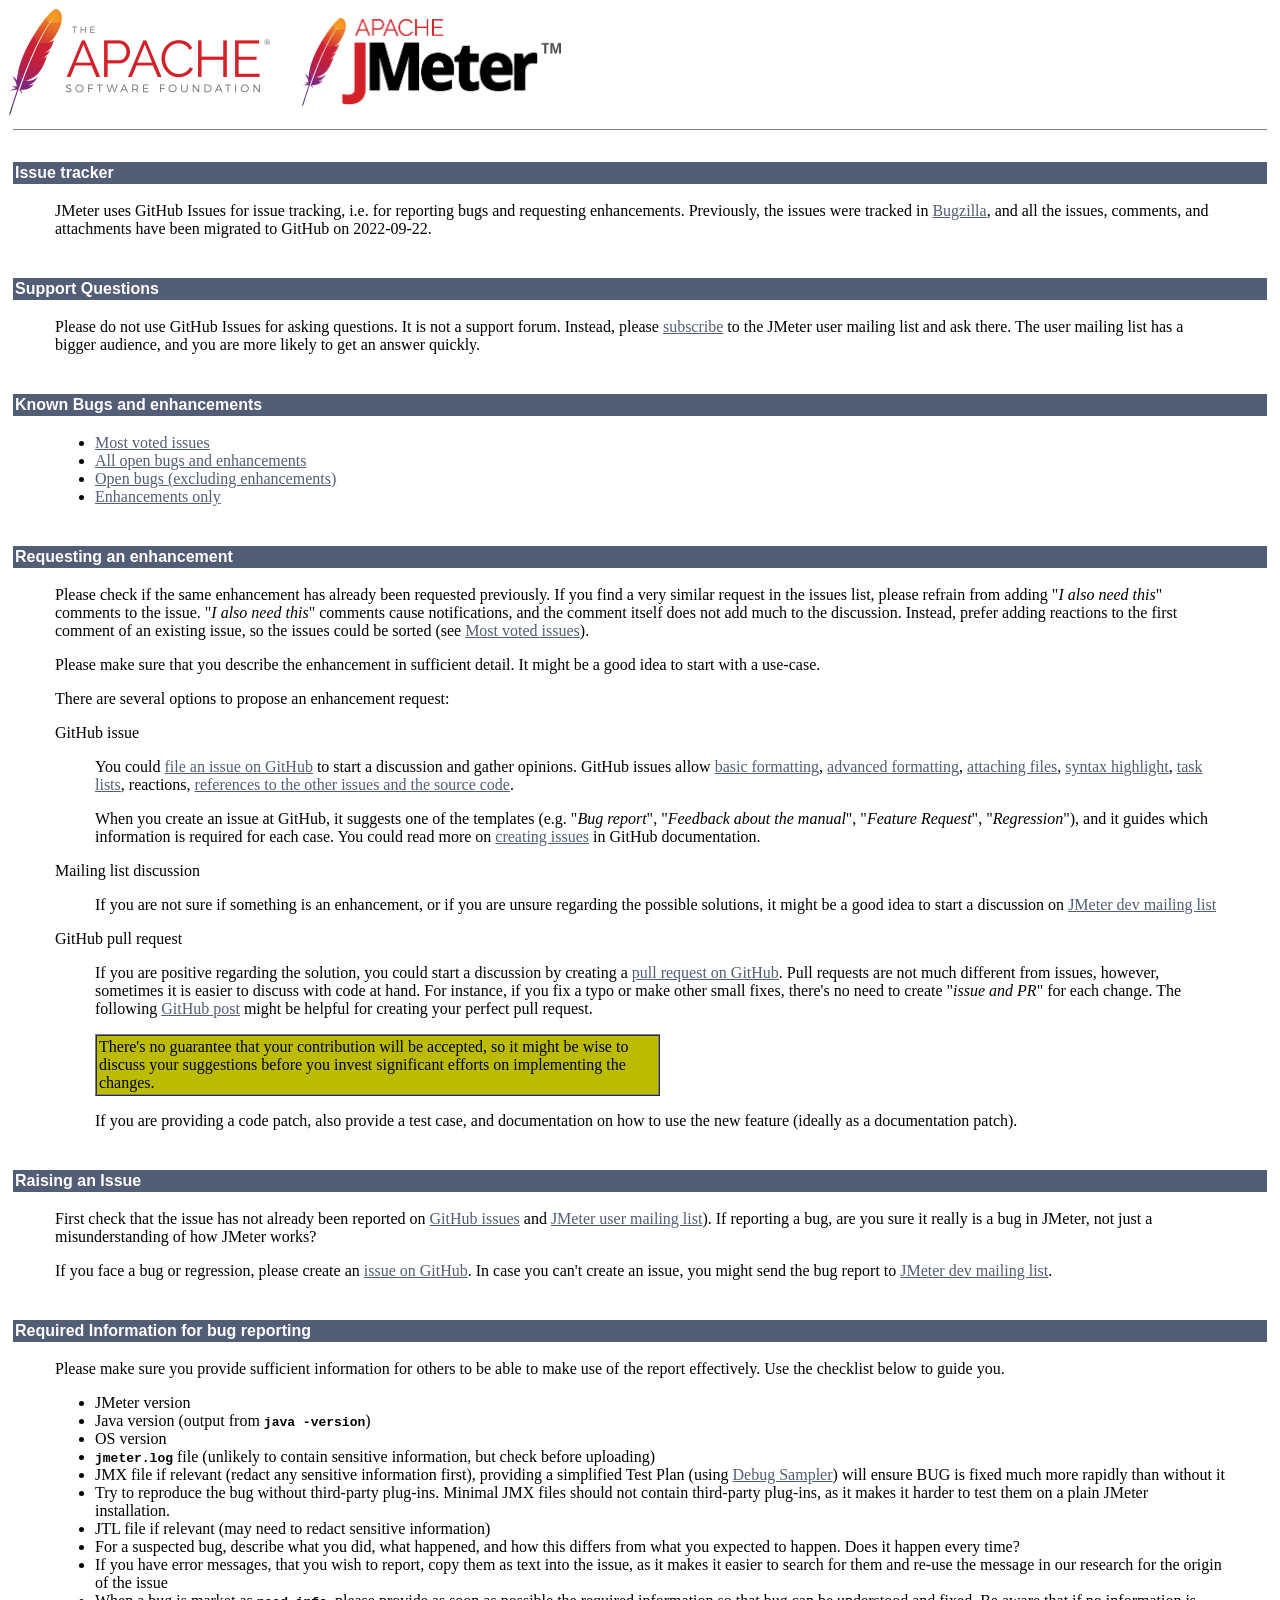
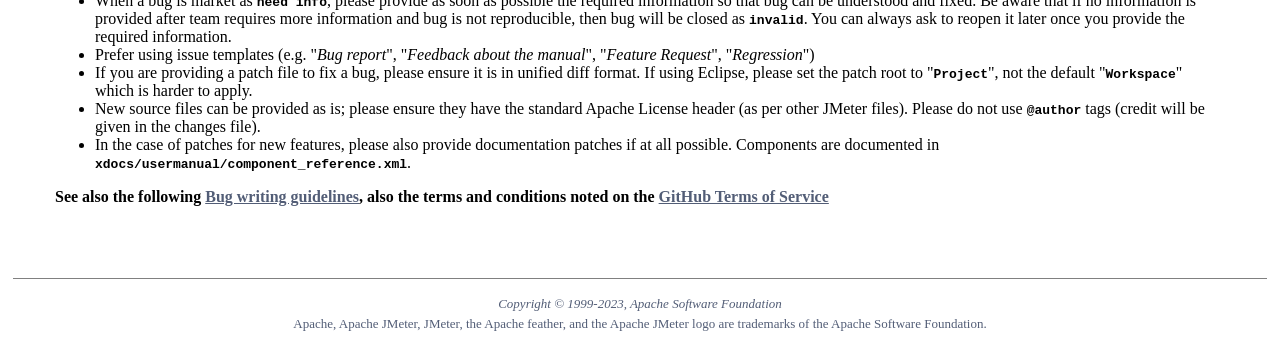
<file: apache-jmeter-5.6.3/printable_docs/issues.html>
<!DOCTYPE HTML PUBLIC "-//W3C//DTD HTML 4.01 Transitional//EN" "http://www.w3.org/TR/html4/loose.dtd">
<!--
   Licensed to the Apache Software Foundation (ASF) under one or more
   contributor license agreements.  See the NOTICE file distributed with
   this work for additional information regarding copyright ownership.
   The ASF licenses this file to You under the Apache License, Version 2.0
   (the "License"); you may not use this file except in compliance with
   the License.  You may obtain a copy of the License at

       http://www.apache.org/licenses/LICENSE-2.0

   Unless required by applicable law or agreed to in writing, software
   distributed under the License is distributed on an "AS IS" BASIS,
   WITHOUT WARRANTIES OR CONDITIONS OF ANY KIND, either express or implied.
   See the License for the specific language governing permissions and
   limitations under the License.
-->

<!-- start the processing -->
<html>
<head>
<link rel="stylesheet" type="text/css" href="./../docs/css/style.css"/>
<meta http-equiv="Content-Type" content="text/html; charset=utf-8"/>

<title>Apache JMeter - Issues</title>
<style>
  .code { font-weight: bold; }
</style>
</head>

<body bgcolor="#ffffff" text="#000000" link="#525D76">
<table border="0" cellspacing="0">
<tr>
<td align="left">
<a href="http://www.apache.org"><img style="margin: 0px 30px 0px 0px" title="Apache Software Foundation" width="261" height="106" src="./../docs/images/asf-logo.png" border="0"/></a>
</td>
<td align="right">
<a href="http://jmeter.apache.org/"><img width="259" height="88" src="./../docs/images/jmeter.png" alt="Apache JMeter" title="Apache JMeter" border="0"/></a>
</td>
</tr>
</table>
<table border="0" cellspacing="4">
<tr><td>
<hr noshade size="1"/>
</td></tr>
<tr>
<td align="left" valign="top">
<br>
<table border="0" cellspacing="0" cellpadding="2" width="100%">
<tr><td bgcolor="#525D76">
<font color="#ffffff" face="arial,helvetica,sanserif">
<strong>Issue tracker</strong></font>
</td></tr>
<tr><td>
<blockquote>
<p>
    JMeter uses GitHub Issues for issue tracking, i.e. for reporting bugs and requesting enhancements.
    Previously, the issues were tracked in <a href="https://bz.apache.org/bugzilla/describecomponents.cgi">Bugzilla</a>,
    and all the issues, comments, and attachments have been migrated to GitHub on 2022-09-22.
  </p></blockquote>
</p>
</td></tr>
<tr><td><br></td></tr>
</table>
<table border="0" cellspacing="0" cellpadding="2" width="100%">
<tr><td bgcolor="#525D76">
<font color="#ffffff" face="arial,helvetica,sanserif">
<strong>Support Questions</strong></font>
</td></tr>
<tr><td>
<blockquote>
<p>
    Please do not use GitHub Issues for asking questions. It is not a support forum.
    Instead, please <a href="mail2.html">subscribe</a> to the JMeter user mailing list and ask there.
    The user mailing list has a bigger audience, and you are more likely to get an answer quickly.
  </p></blockquote>
</p>
</td></tr>
<tr><td><br></td></tr>
</table>
<table border="0" cellspacing="0" cellpadding="2" width="100%">
<tr><td bgcolor="#525D76">
<font color="#ffffff" face="arial,helvetica,sanserif">
<strong>Known Bugs and enhancements</strong></font>
</td></tr>
<tr><td>
<blockquote>
<ul>
    <li>
      <a href="https://github.com/apache/jmeter/issues?q=is%3Aopen+sort%3Areactions-%2B1-desc">
        Most voted issues
      </a>
    </li>
    <li>
      <a href="https://github.com/apache/jmeter/issues?q=is%3Aopen">
        All open bugs and enhancements
      </a>
    </li>
    <li>
      <a href="https://github.com/apache/jmeter/issues?q=is%3Aissue+is%3Aopen+-label%3Aenhancement">
        Open bugs (excluding enhancements)
      </a>
    </li>
    <li>
      <a href="https://github.com/apache/jmeter/issues?q=is%3Aopen+label%3Aenhancement">
        Enhancements only
      </a>
    </li>
  </ul></blockquote>
</p>
</td></tr>
<tr><td><br></td></tr>
</table>
<table border="0" cellspacing="0" cellpadding="2" width="100%">
<tr><td bgcolor="#525D76">
<font color="#ffffff" face="arial,helvetica,sanserif">
<strong>Requesting an enhancement</strong></font>
</td></tr>
<tr><td>
<blockquote>
<p>
    Please check if the same enhancement has already been requested previously.
    If you find a very similar request in the issues list, please refrain from adding &quot;<em>I also need this</em>&quot; comments to the issue.
    &quot;<em>I also need this</em>&quot; comments cause notifications, and the comment itself does not add much to the discussion.
    Instead, prefer adding reactions to the first comment of an existing issue, so the issues could be sorted (see
    <a href="https://github.com/apache/jmeter/issues?q=sort%3Areactions-%2B1-desc">Most voted issues</a>).
  </p><p>
    Please make sure that you describe the enhancement in sufficient detail. It might be a good idea to start with a use-case.
  </p><p>
    There are several options to propose an enhancement request:
    <dl>
      <dt>GitHub issue</dt>
      <dd>
        <p>
          You could <a href="https://github.com/apache/jmeter/issues/new/choose">file an issue on GitHub</a> to start a discussion
          and gather opinions. GitHub issues allow
          <a href="https://docs.github.com/en/get-started/writing-on-github/getting-started-with-writing-and-formatting-on-github/basic-writing-and-formatting-syntax">basic formatting</a>,
          <a href="https://docs.github.com/en/get-started/writing-on-github/working-with-advanced-formatting">advanced formatting</a>,
          <a href="https://docs.github.com/en/get-started/writing-on-github/working-with-advanced-formatting/attaching-files">attaching files</a>,
          <a href="https://docs.github.com/en/get-started/writing-on-github/getting-started-with-writing-and-formatting-on-github/basic-writing-and-formatting-syntax#quoting-code">syntax highlight</a>,
          <a href="https://docs.github.com/en/issues/tracking-your-work-with-issues/about-task-lists">task lists</a>,
          reactions,
          <a href="https://docs.github.com/en/get-started/writing-on-github/working-with-advanced-formatting/autolinked-references-and-urls#issues-and-pull-requests">references to the other
            issues and the source code</a>.
        </p>
        <p>
          When you create an issue at GitHub, it suggests one of the templates (e.g. &quot;<em>Bug report</em>&quot;,
          &quot;<em>Feedback about the manual</em>&quot;, &quot;<em>Feature Request</em>&quot;, &quot;<em>Regression</em>&quot;), and it guides which information is required for each case.
          You could read more on <a href="https://docs.github.com/en/issues/tracking-your-work-with-issues/creating-an-issue">creating issues</a> in
          GitHub documentation.
        </p>
      </dd>
      <dt>Mailing list discussion</dt>
      <dd>
        <p>
          If you are not sure if something is an enhancement, or if you are unsure regarding the possible solutions,
          it might be a good idea to start a discussion on <a href="https://jmeter.apache.org/mail2.html#JMeterDev">JMeter dev mailing list</a>
        </p>
      </dd>
      <dt>GitHub pull request</dt>
      <dd>
        <p>
          If you are positive regarding the solution, you could start a discussion by creating a
          <a href="https://github.com/apache/jmeter/pulls">pull request on GitHub</a>.
          Pull requests are not much different from issues, however, sometimes it is easier to discuss with code at hand.
          For instance, if you fix a typo or make other small fixes, there's no need to create &quot;<em>issue and PR</em>&quot; for each change.
          The following <a href="https://github.blog/2015-01-21-how-to-write-the-perfect-pull-request/">GitHub post</a> might be helpful
          for creating your perfect pull request.
        </p>
        <p>
<table border="1" bgcolor="#bbbb00" width="50%" cellspacing="0" cellpadding="2">
<tr><td>
          There's no guarantee that your contribution will be accepted, so it might be wise to discuss your suggestions
          before you invest significant efforts on implementing the changes.
        </td></tr>
</table>
</p>

        <p>
          If you are providing a code patch, also provide a test case, and documentation on how to use the new feature (ideally as a documentation patch).
        </p>
      </dd>
    </dl>
  </p></blockquote>
</p>
</td></tr>
<tr><td><br></td></tr>
</table>
<table border="0" cellspacing="0" cellpadding="2" width="100%">
<tr><td bgcolor="#525D76">
<font color="#ffffff" face="arial,helvetica,sanserif">
<strong>Raising an Issue</strong></font>
</td></tr>
<tr><td>
<blockquote>
<p>
    First check that the issue has not already been reported on <a href="https://github.com/apache/jmeter/issues">GitHub issues</a>
    and <a href="https://lists.apache.org/list.html?user@jmeter.apache.org">JMeter user mailing list</a>).
    If reporting a bug, are you sure it really is a bug in JMeter, not just a misunderstanding of how JMeter works?
  </p><p>
    If you face a bug or regression, please create an <a href="https://github.com/apache/jmeter/issues">issue on GitHub</a>.
    In case you can't create an issue, you might send the bug report to <a href="https://jmeter.apache.org/mail2.html#JMeterDev">JMeter dev mailing list</a>.
  </p></blockquote>
</p>
</td></tr>
<tr><td><br></td></tr>
</table>
<table border="0" cellspacing="0" cellpadding="2" width="100%">
<tr><td bgcolor="#525D76">
<font color="#ffffff" face="arial,helvetica,sanserif">
<strong>Required Information for bug reporting</strong></font>
</td></tr>
<tr><td>
<blockquote>
<p>
Please make sure you provide sufficient information for others to be able to make use of the report effectively.
Use the checklist below to guide you.
</p><ul>
<li>JMeter version</li>
<li>Java version (output from <tt class="code">java -version</tt>)</li>
<li>OS version</li>
<li><tt class="code">jmeter.log</tt> file (unlikely to contain sensitive information, but check before uploading)</li>
<li>JMX file if relevant (redact any sensitive information first), providing a simplified Test Plan (using <a href="./usermanual/component_reference.html#Debug_Sampler">Debug Sampler</a>) will ensure BUG is fixed much more rapidly than without it</li>
<li>Try to reproduce the bug without third-party plug-ins. Minimal JMX files should not contain third-party plug-ins, as it makes it harder to test them on a plain JMeter installation.</li>
<li>JTL file if relevant (may need to redact sensitive information)</li>
<li>For a suspected bug, describe what you did, what happened, and how this differs from what you expected to happen.
Does it happen every time?
</li>
<li>If you have error messages, that you wish to report, copy them as text into the issue, as it makes it easier to search for them and re-use the message in our research for the origin of the issue</li>
<li>When a bug is market as <tt class="code">need info</tt>, please provide as soon as possible the required information so that bug can be understood and fixed. Be aware that if
no information is provided after team requires more information and bug is not reproducible, then bug will be closed as <tt class="code">invalid</tt>. You can always ask to reopen it later once you provide the required information.</li>
<li>Prefer using issue templates (e.g. &quot;<em>Bug report</em>&quot;, &quot;<em>Feedback about the manual</em>&quot;, &quot;<em>Feature Request</em>&quot;, &quot;<em>Regression</em>&quot;)</li>
<li>If you are providing a patch file to fix a bug, please ensure it is in unified diff format.
If using Eclipse, please set the patch root to &quot;<tt class="code">Project</tt>&quot;, not the default &quot;<tt class="code">Workspace</tt>&quot; which is harder to apply.</li>
<li>New source files can be provided as is; please ensure they have the standard Apache License header (as per other JMeter files).
Please do not use <tt class="code">@author</tt> tags (credit will be given in the changes file).
</li>
<li>In the case of patches for new features, please also provide documentation patches if at all possible.
Components are documented in <tt class="code">xdocs/usermanual/component_reference.xml</tt>.</li>
</ul><p><b>See also the following <a href="https://bz.apache.org/bugwritinghelp.html">Bug writing guidelines</a>,
also the terms and conditions noted on the <a href="https://docs.github.com/en/site-policy/github-terms/github-terms-of-service">GitHub Terms of Service</a></b></p></blockquote>
</p>
</td></tr>
<tr><td><br></td></tr>
</table>
<br>
</td>
</tr>
<tr><td>
<hr noshade size="1"/>
</td></tr>
<tr>
<td>
<table width=100%>
<tr>
<td align="center">
<font color="#525D76" size="-1"><em>
Copyright &copy; 1999-2023, Apache Software Foundation
</em></font>
</td>
</tr>
<tr><td colspan="2">
<div align="center"><font color="#525D76" size="-1">
Apache, Apache JMeter, JMeter, the Apache feather, and the Apache JMeter logo are
trademarks of the Apache Software Foundation.
</font>
</div>
</td></tr>
</table>
</td>
</tr>
</table>
</body>
</html>
<!-- end the processing -->
</file>
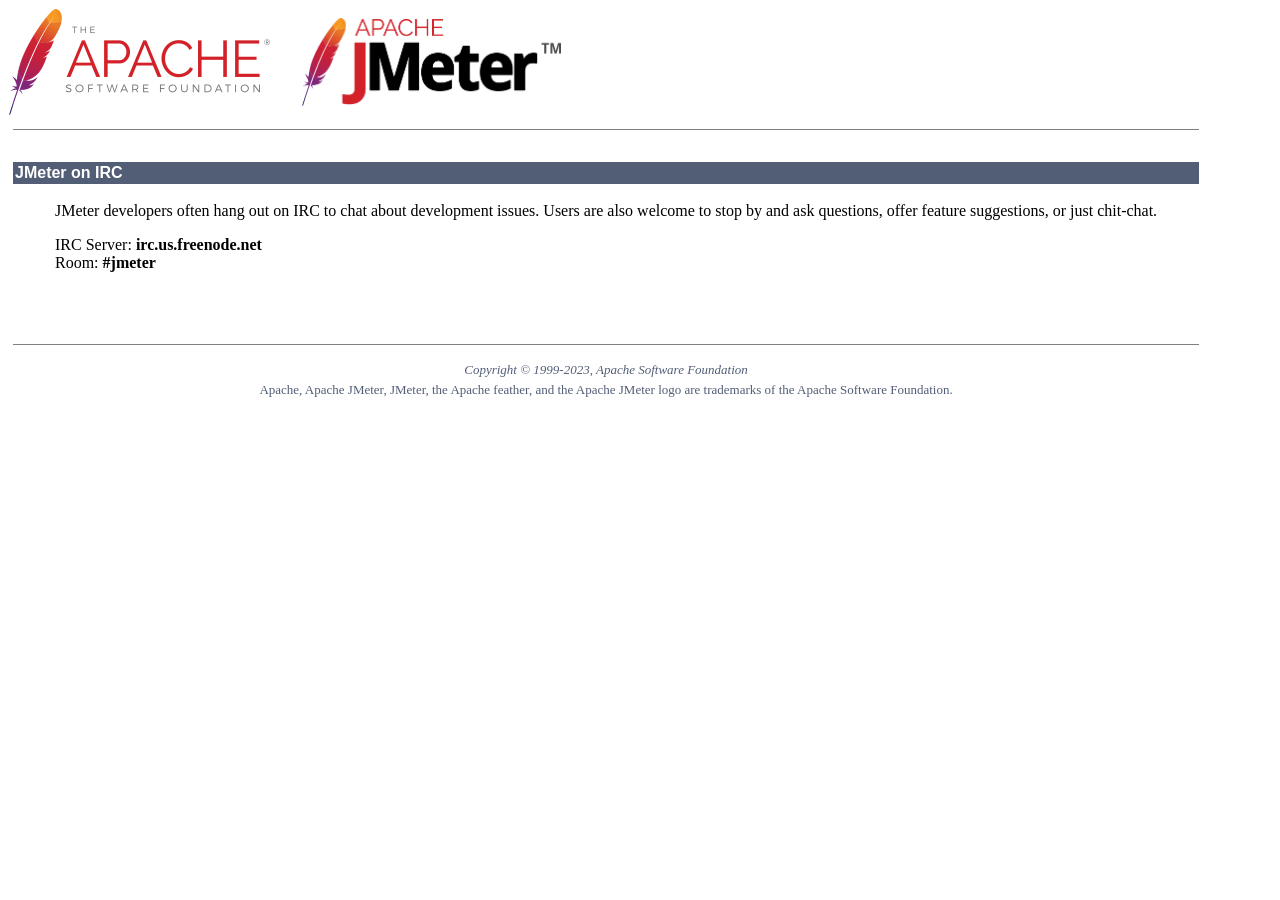
<file: apache-jmeter-5.6.3/printable_docs/jmeter_irc.html>
<!DOCTYPE HTML PUBLIC "-//W3C//DTD HTML 4.01 Transitional//EN" "http://www.w3.org/TR/html4/loose.dtd">
<!--
   Licensed to the Apache Software Foundation (ASF) under one or more
   contributor license agreements.  See the NOTICE file distributed with
   this work for additional information regarding copyright ownership.
   The ASF licenses this file to You under the Apache License, Version 2.0
   (the "License"); you may not use this file except in compliance with
   the License.  You may obtain a copy of the License at

       http://www.apache.org/licenses/LICENSE-2.0

   Unless required by applicable law or agreed to in writing, software
   distributed under the License is distributed on an "AS IS" BASIS,
   WITHOUT WARRANTIES OR CONDITIONS OF ANY KIND, either express or implied.
   See the License for the specific language governing permissions and
   limitations under the License.
-->

<!-- start the processing -->
<html>
<head>
<link rel="stylesheet" type="text/css" href="./../docs/css/style.css"/>
<meta http-equiv="Content-Type" content="text/html; charset=utf-8"/>

<title>Apache JMeter - JMeter on IRC</title>
<style>
  .code { font-weight: bold; }
</style>
</head>

<body bgcolor="#ffffff" text="#000000" link="#525D76">
<table border="0" cellspacing="0">
<tr>
<td align="left">
<a href="http://www.apache.org"><img style="margin: 0px 30px 0px 0px" title="Apache Software Foundation" width="261" height="106" src="./../docs/images/asf-logo.png" border="0"/></a>
</td>
<td align="right">
<a href="http://jmeter.apache.org/"><img width="259" height="88" src="./../docs/images/jmeter.png" alt="Apache JMeter" title="Apache JMeter" border="0"/></a>
</td>
</tr>
</table>
<table border="0" cellspacing="4">
<tr><td>
<hr noshade size="1"/>
</td></tr>
<tr>
<td align="left" valign="top">
<br>
<table border="0" cellspacing="0" cellpadding="2" width="100%">
<tr><td bgcolor="#525D76">
<font color="#ffffff" face="arial,helvetica,sanserif">
<strong>JMeter on IRC</strong></font>
</td></tr>
<tr><td>
<blockquote>
<p>JMeter developers often hang out on IRC to chat about development issues.
Users are also welcome to stop by and ask questions, offer feature suggestions,
or just chit-chat.  </p><p>IRC Server: <strong>irc.us.freenode.net</strong><br>

Room: <strong>#jmeter</strong></p></blockquote>
</p>
</td></tr>
<tr><td><br></td></tr>
</table>
<br>
</td>
</tr>
<tr><td>
<hr noshade size="1"/>
</td></tr>
<tr>
<td>
<table width=100%>
<tr>
<td align="center">
<font color="#525D76" size="-1"><em>
Copyright &copy; 1999-2023, Apache Software Foundation
</em></font>
</td>
</tr>
<tr><td colspan="2">
<div align="center"><font color="#525D76" size="-1">
Apache, Apache JMeter, JMeter, the Apache feather, and the Apache JMeter logo are
trademarks of the Apache Software Foundation.
</font>
</div>
</td></tr>
</table>
</td>
</tr>
</table>
</body>
</html>
<!-- end the processing -->
</file>
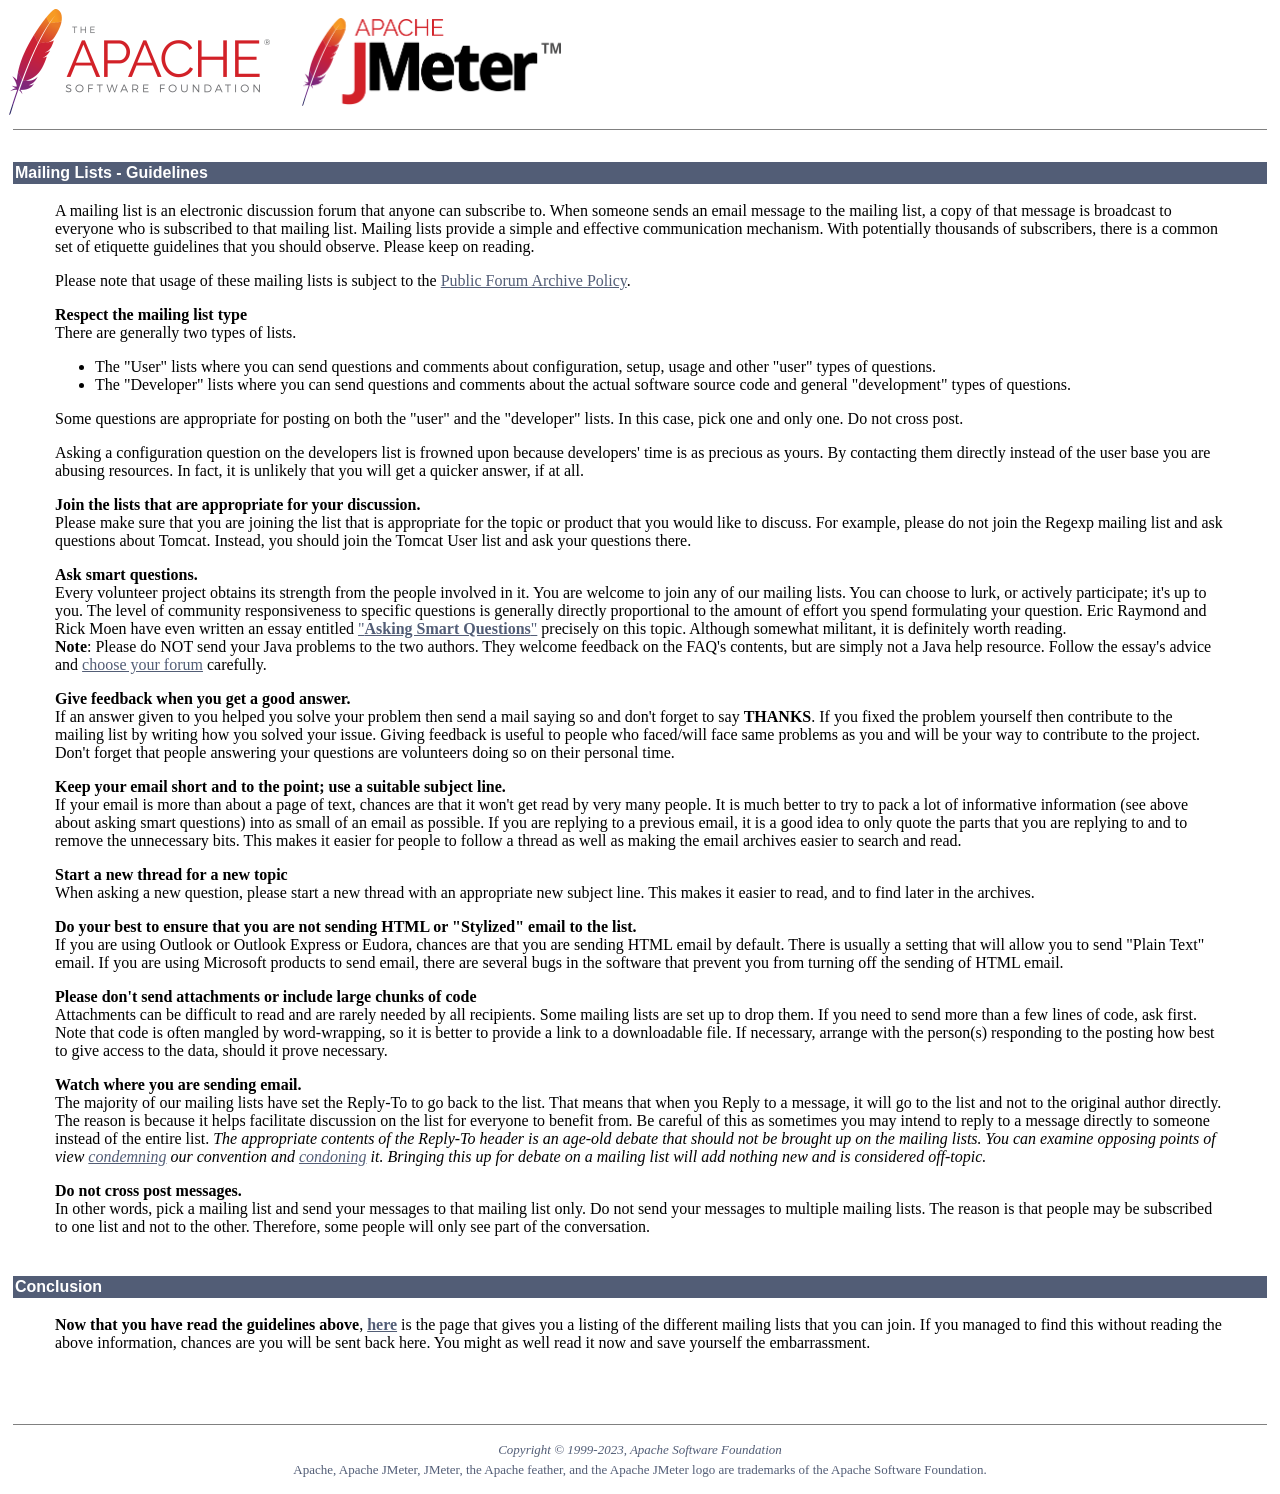
<file: apache-jmeter-5.6.3/printable_docs/mail.html>
<!DOCTYPE HTML PUBLIC "-//W3C//DTD HTML 4.01 Transitional//EN" "http://www.w3.org/TR/html4/loose.dtd">
<!--
   Licensed to the Apache Software Foundation (ASF) under one or more
   contributor license agreements.  See the NOTICE file distributed with
   this work for additional information regarding copyright ownership.
   The ASF licenses this file to You under the Apache License, Version 2.0
   (the "License"); you may not use this file except in compliance with
   the License.  You may obtain a copy of the License at

       http://www.apache.org/licenses/LICENSE-2.0

   Unless required by applicable law or agreed to in writing, software
   distributed under the License is distributed on an "AS IS" BASIS,
   WITHOUT WARRANTIES OR CONDITIONS OF ANY KIND, either express or implied.
   See the License for the specific language governing permissions and
   limitations under the License.
-->

<!-- start the processing -->
<html>
<head>
<link rel="stylesheet" type="text/css" href="./../docs/css/style.css"/>
<meta http-equiv="Content-Type" content="text/html; charset=utf-8"/>
<meta name="author" value="Apache JMeter Project">
<meta name="email" value="dev.AT.jmeter.DOT.apache.DOT.org">

<title>Apache JMeter - Mailing Lists</title>
<style>
  .code { font-weight: bold; }
</style>
</head>

<body bgcolor="#ffffff" text="#000000" link="#525D76">
<table border="0" cellspacing="0">
<tr>
<td align="left">
<a href="http://www.apache.org"><img style="margin: 0px 30px 0px 0px" title="Apache Software Foundation" width="261" height="106" src="./../docs/images/asf-logo.png" border="0"/></a>
</td>
<td align="right">
<a href="http://jmeter.apache.org/"><img width="259" height="88" src="./../docs/images/jmeter.png" alt="Apache JMeter" title="Apache JMeter" border="0"/></a>
</td>
</tr>
</table>
<table border="0" cellspacing="4">
<tr><td>
<hr noshade size="1"/>
</td></tr>
<tr>
<td align="left" valign="top">
<br>
<table border="0" cellspacing="0" cellpadding="2" width="100%">
<tr><td bgcolor="#525D76">
<font color="#ffffff" face="arial,helvetica,sanserif">
<strong>Mailing Lists - Guidelines</strong></font>
</td></tr>
<tr><td>
<blockquote>
<p>A mailing list is an electronic discussion forum that anyone can
subscribe to. When someone sends an email message to the mailing list,
a copy of that message is broadcast to everyone who is subscribed to
that mailing list. Mailing lists provide a simple and effective
communication mechanism. With potentially thousands of subscribers,
there is a common set of etiquette guidelines that you should observe.
Please keep on reading.
</p><p>
Please note that usage of these mailing lists is subject to the
<a href="http://www.apache.org/foundation/public-archives.html">Public Forum Archive Policy</a>.
</p><p>
<strong>
      Respect the mailing list type
</strong><br>

 There are generally two types of lists.
</p><p>
<ul>
    <li>
    The &quot;User&quot; lists where you can send questions and comments about
    configuration, setup, usage and other &quot;user&quot; types of questions.
    </li>
    <li>
    The &quot;Developer&quot; lists where you can send questions and
    comments about the actual software source code and general
    &quot;development&quot; types of questions.
    </li>
</ul>
</p><p>Some questions are appropriate for posting on both the &quot;user&quot; and
the &quot;developer&quot; lists. In this case, pick one and only one. Do not
cross post.</p><p>Asking a configuration question on the developers list is frowned
upon because developers' time is as precious as yours. By contacting
them directly instead of the user base you are abusing resources. In
fact, it is unlikely that you will get a quicker answer, if at
all.</p><p>
<strong>
      Join the lists that are appropriate for your discussion.
</strong><br>

Please make sure that you are joining the list that is appropriate for the
topic or product that you would like to discuss. For example,
please do not join the Regexp mailing list and ask questions about Tomcat.
Instead, you should join the Tomcat User list and ask your questions
there.
</p><p>
<strong>
    Ask smart questions.  </strong><br>


Every volunteer project obtains its strength from the people involved
in it. You are welcome to join any of our mailing lists.  You can
choose to lurk, or actively participate; it's up to you.  The level of
community responsiveness to specific questions is generally directly
proportional to the amount of effort you spend formulating your
question. Eric Raymond and Rick Moen have even written an essay entitled <a href="http://www.catb.org/~esr/faqs/smart-questions.html">&quot;<b>Asking
Smart Questions</b>&quot;</a> precisely on this topic.  Although somewhat
militant, it is definitely worth reading.<br>

<b>Note</b>: Please do NOT send your Java problems to the two authors. They welcome feedback on the FAQ's contents, but are simply not a Java help resource. Follow the essay's advice and <a href="http://www.catb.org/~esr/faqs/smart-questions.html#forum">choose your forum</a> carefully.
</p><p>
<strong>
    Give feedback when you get a good answer.  </strong><br>


If an answer given to you helped you solve your problem then send a mail saying so and don't forget to say <b>THANKS</b>.
If you fixed the problem yourself then contribute to the mailing list by writing how you solved your issue.
Giving feedback is useful to people who faced/will face same problems as you and will be your way
to contribute to the project. Don't forget that people answering your questions are volunteers
doing so on their personal time.<br>

</p><p>
<strong>
    Keep your email short and to the point; use a suitable subject line.
</strong><br>

If your email is more than about a page of text, chances are that it
won't get read by very many people. It is much better to try to pack a
lot of informative information (see above about asking smart questions)
into as small of an email as possible. If you are replying to a previous
email, it is a good idea to only quote the parts that you are replying
to and to remove the unnecessary bits. This makes it easier for people
to follow a thread as well as making the email archives easier to search
and read.
</p><p>
<strong>
    Start a new thread for a new topic
</strong><br>

When asking a new question, please start a new thread with an appropriate new subject line.
This makes it easier to read, and to find later in the archives.
</p><p>
<strong>
    Do your best to ensure that you are not sending HTML or
    &quot;Stylized&quot; email to the list.
</strong><br>

If you are using Outlook or Outlook Express or Eudora, chances are that
you are sending HTML email by default. There is usually a setting that
will allow you to send &quot;Plain Text&quot; email. If you are using Microsoft
products to send email, there are several bugs in the software that
prevent you from turning off the sending of HTML email.
</p><p>
<strong>
Please don't send attachments or include large chunks of code</strong><br>

Attachments can be difficult to read and are rarely needed by all recipients.
Some mailing lists are set up to drop them.
If you need to send more than a few lines of code, ask first.
Note that code is often mangled by word-wrapping, so it is better to provide a link to a downloadable file.
If necessary, arrange with the person(s) responding to the posting how best to give access to the data,
should it prove necessary.
</p><p>
<strong>
    Watch where you are sending email.
</strong><br>

The majority of our mailing lists have set the Reply-To to go back to the
list. That means that when you Reply to a message, it will go to the list
and not to the original author directly. The reason is because it helps
facilitate discussion on the list for everyone to benefit from. Be careful
of this as sometimes you may intend to reply to a message directly to someone
instead of the entire list.
<em>
The appropriate contents of the Reply-To header is an age-old debate that
should not be brought up on the mailing lists.  You can
examine opposing points of view
<a href="http://www.unicom.com/pw/reply-to-harmful.html">condemning</a>
our convention and
<a href="http://www.metasystema.net/essays/reply-to.mhtml">
condoning</a>
it.  Bringing this up for debate on a mailing list will add nothing
new and is considered off-topic.
</em>
</p><p>
<strong>
    Do not cross post messages.
</strong><br>

In other words, pick a mailing list and send your messages to that mailing
list only. Do not send your messages to multiple mailing lists. The reason is
that people may be subscribed to one list and not to the other. Therefore,
some people will only see part of the conversation.
</p></blockquote>
</p>
</td></tr>
<tr><td><br></td></tr>
</table>
<table border="0" cellspacing="0" cellpadding="2" width="100%">
<tr><td bgcolor="#525D76">
<font color="#ffffff" face="arial,helvetica,sanserif">
<strong>Conclusion</strong></font>
</td></tr>
<tr><td>
<blockquote>
<p>
<strong>Now that you have read the guidelines above</strong>, <a href="./mail2.html"><strong>here</strong></a> is the page that gives
you a listing of the different mailing lists that you can join. If you
managed to find this without reading the above information, chances
are you will be sent back here. You might as well read it now and save
yourself the embarrassment.
</p></blockquote>
</p>
</td></tr>
<tr><td><br></td></tr>
</table>
<br>
</td>
</tr>
<tr><td>
<hr noshade size="1"/>
</td></tr>
<tr>
<td>
<table width=100%>
<tr>
<td align="center">
<font color="#525D76" size="-1"><em>
Copyright &copy; 1999-2023, Apache Software Foundation
</em></font>
</td>
</tr>
<tr><td colspan="2">
<div align="center"><font color="#525D76" size="-1">
Apache, Apache JMeter, JMeter, the Apache feather, and the Apache JMeter logo are
trademarks of the Apache Software Foundation.
</font>
</div>
</td></tr>
</table>
</td>
</tr>
</table>
</body>
</html>
<!-- end the processing -->
</file>
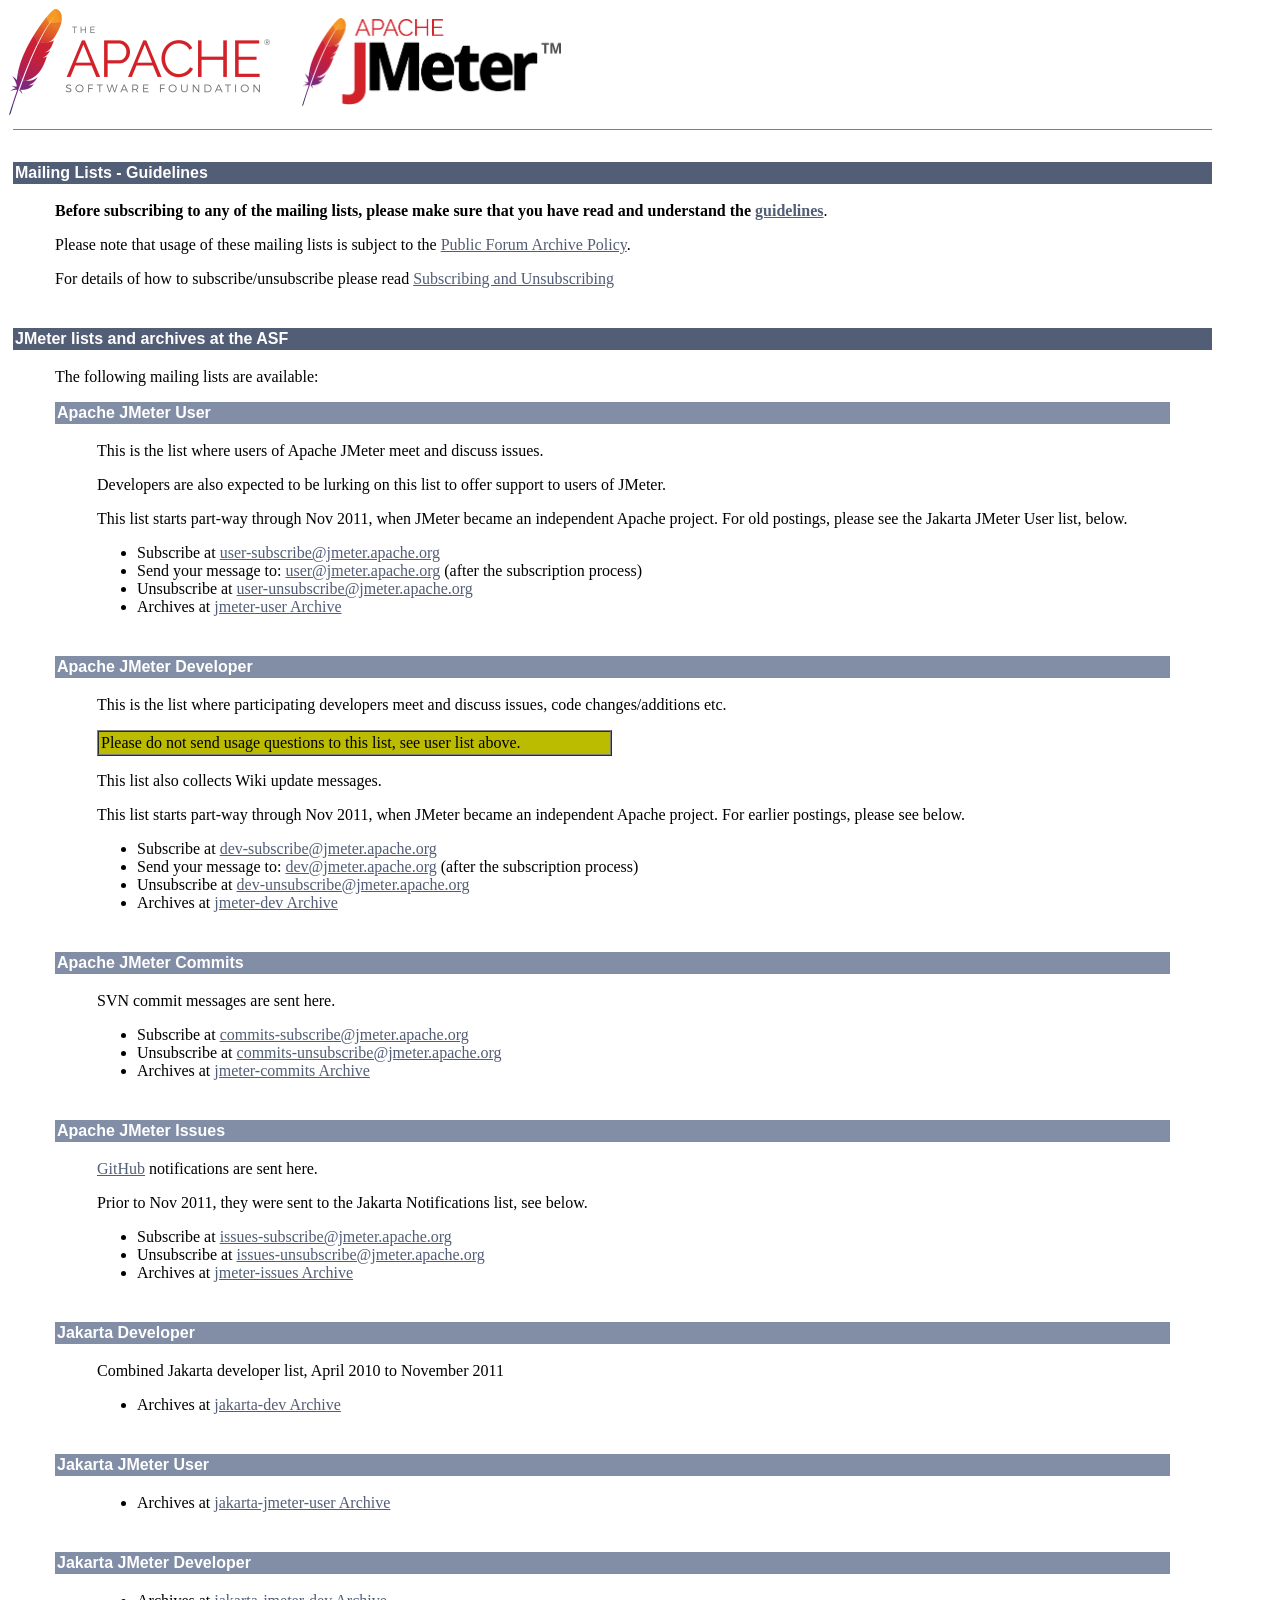
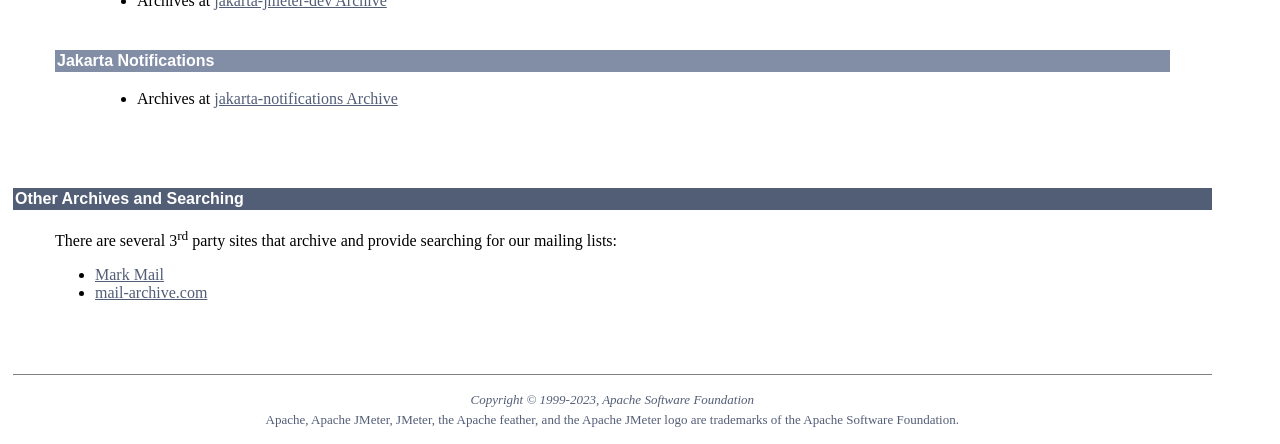
<file: apache-jmeter-5.6.3/printable_docs/mail2.html>
<!DOCTYPE HTML PUBLIC "-//W3C//DTD HTML 4.01 Transitional//EN" "http://www.w3.org/TR/html4/loose.dtd">
<!--
   Licensed to the Apache Software Foundation (ASF) under one or more
   contributor license agreements.  See the NOTICE file distributed with
   this work for additional information regarding copyright ownership.
   The ASF licenses this file to You under the Apache License, Version 2.0
   (the "License"); you may not use this file except in compliance with
   the License.  You may obtain a copy of the License at

       http://www.apache.org/licenses/LICENSE-2.0

   Unless required by applicable law or agreed to in writing, software
   distributed under the License is distributed on an "AS IS" BASIS,
   WITHOUT WARRANTIES OR CONDITIONS OF ANY KIND, either express or implied.
   See the License for the specific language governing permissions and
   limitations under the License.
-->

<!-- start the processing -->
<html>
<head>
<link rel="stylesheet" type="text/css" href="./../docs/css/style.css"/>
<meta http-equiv="Content-Type" content="text/html; charset=utf-8"/>
<meta name="author" value="Apache JMeter Project">
<meta name="email" value="dev.AT.jmeter.DOT.apache.DOT.org">

<title>Apache JMeter - Mailing Lists</title>
<style>
  .code { font-weight: bold; }
</style>
</head>

<body bgcolor="#ffffff" text="#000000" link="#525D76">
<table border="0" cellspacing="0">
<tr>
<td align="left">
<a href="http://www.apache.org"><img style="margin: 0px 30px 0px 0px" title="Apache Software Foundation" width="261" height="106" src="./../docs/images/asf-logo.png" border="0"/></a>
</td>
<td align="right">
<a href="http://jmeter.apache.org/"><img width="259" height="88" src="./../docs/images/jmeter.png" alt="Apache JMeter" title="Apache JMeter" border="0"/></a>
</td>
</tr>
</table>
<table border="0" cellspacing="4">
<tr><td>
<hr noshade size="1"/>
</td></tr>
<tr>
<td align="left" valign="top">
<br>
<table border="0" cellspacing="0" cellpadding="2" width="100%">
<tr><td bgcolor="#525D76">
<font color="#ffffff" face="arial,helvetica,sanserif">
<strong>Mailing Lists - Guidelines</strong></font>
</td></tr>
<tr><td>
<blockquote>
<p>
<strong>Before subscribing to any of the mailing lists, please make sure that you have
read and understand the <a href="mail.html">guidelines</a></strong>.
</p><p>
Please note that usage of these mailing lists is subject to the
<a href="http://www.apache.org/foundation/public-archives.html">Public Forum Archive Policy</a>.
</p><p>
For details of how to subscribe/unsubscribe please read
<a href="http://www.apache.org/foundation/mailinglists.html#subscribing">Subscribing and Unsubscribing</a>
</p></blockquote>
</p>
</td></tr>
<tr><td><br></td></tr>
</table>
<table border="0" cellspacing="0" cellpadding="2" width="100%">
<tr><td bgcolor="#525D76">
<font color="#ffffff" face="arial,helvetica,sanserif">
<strong>JMeter lists and archives at the ASF</strong></font>
</td></tr>
<tr><td>
<blockquote>
<p>
The following mailing lists are available:
</p><table border="0" cellspacing="0" cellpadding="2" width="100%">
<tr><td bgcolor="#828DA6">
<font color="#ffffff" face="arial,helvetica,sanserif">
<a name="JMeterUser"><strong>Apache JMeter User</strong></a>
</font>
</td></tr>
<tr><td>
<blockquote>
<p>
This is the list where users of Apache JMeter meet and discuss issues.
</p><p>
Developers are also expected to be lurking on this list to offer support to users of JMeter.
</p><p>
This list starts part-way through Nov 2011, when JMeter became an independent Apache project.
For old postings, please see the Jakarta JMeter User list, below.
</p><ul>
<li>Subscribe at <a href="mailto:user-subscribe@jmeter.apache.org">user-subscribe@jmeter.apache.org</a></li>
<li>Send your message to: <a href="mailto:user@jmeter.apache.org">user@jmeter.apache.org</a> (after the subscription process)</li>
<li>Unsubscribe at <a href="mailto:user-unsubscribe@jmeter.apache.org">user-unsubscribe@jmeter.apache.org</a></li>
<li>Archives at <a href="https://lists.apache.org/list.html?user@jmeter.apache.org">jmeter-user Archive</a></li>
</ul></blockquote>
</td></tr>
<tr><td><br></td></tr>
</table>
<table border="0" cellspacing="0" cellpadding="2" width="100%">
<tr><td bgcolor="#828DA6">
<font color="#ffffff" face="arial,helvetica,sanserif">
<a name="JMeterDev"><strong>Apache JMeter Developer</strong></a>
</font>
</td></tr>
<tr><td>
<blockquote>
<p>
This is the list where participating developers meet and discuss issues, code changes/additions etc.
</p><p>
<table border="1" bgcolor="#bbbb00" width="50%" cellspacing="0" cellpadding="2">
<tr><td>Please do not send usage questions to this list, see user list above.</td></tr>
</table>
</p>
<p>
This list also collects Wiki update messages.
</p><p>
This list starts part-way through Nov 2011, when JMeter became an independent Apache project.
For earlier postings, please see below.
</p><ul>
<li>Subscribe at <a href="mailto:dev-subscribe@jmeter.apache.org">dev-subscribe@jmeter.apache.org</a></li>
<li>Send your message to: <a href="mailto:dev@jmeter.apache.org">dev@jmeter.apache.org</a> (after the subscription process)</li>
<li>Unsubscribe at <a href="mailto:dev-unsubscribe@jmeter.apache.org">dev-unsubscribe@jmeter.apache.org</a></li>
<li>Archives at <a href="https://lists.apache.org/list.html?dev@jmeter.apache.org">jmeter-dev Archive</a></li>
</ul></blockquote>
</td></tr>
<tr><td><br></td></tr>
</table>
<table border="0" cellspacing="0" cellpadding="2" width="100%">
<tr><td bgcolor="#828DA6">
<font color="#ffffff" face="arial,helvetica,sanserif">
<a name="JMeterCommits"><strong>Apache JMeter Commits</strong></a>
</font>
</td></tr>
<tr><td>
<blockquote>
<p>
SVN commit messages are sent here.
</p><ul>
<li>Subscribe at <a href="mailto:commits-subscribe@jmeter.apache.org">commits-subscribe@jmeter.apache.org</a></li>
<li>Unsubscribe at <a href="mailto:commits-unsubscribe@jmeter.apache.org">commits-unsubscribe@jmeter.apache.org</a></li>
<li>Archives at <a href="https://lists.apache.org/list.html?commits@jmeter.apache.org">jmeter-commits Archive</a></li>
</ul></blockquote>
</td></tr>
<tr><td><br></td></tr>
</table>
<table border="0" cellspacing="0" cellpadding="2" width="100%">
<tr><td bgcolor="#828DA6">
<font color="#ffffff" face="arial,helvetica,sanserif">
<a name="JMeterIssues"><strong>Apache JMeter Issues</strong></a>
</font>
</td></tr>
<tr><td>
<blockquote>
<p>
<a href="https://github.com/apache/jmeter">GitHub</a> notifications are sent here.
</p><p>
Prior to Nov 2011, they were sent to the Jakarta Notifications list, see below.
</p><ul>
<li>Subscribe at <a href="mailto:issues-subscribe@jmeter.apache.org">issues-subscribe@jmeter.apache.org</a></li>
<li>Unsubscribe at <a href="mailto:issues-unsubscribe@jmeter.apache.org">issues-unsubscribe@jmeter.apache.org</a></li>
<li>Archives at <a href="https://lists.apache.org/list.html?issues@jmeter.apache.org">jmeter-issues Archive</a></li>
</ul></blockquote>
</td></tr>
<tr><td><br></td></tr>
</table>
<table border="0" cellspacing="0" cellpadding="2" width="100%">
<tr><td bgcolor="#828DA6">
<font color="#ffffff" face="arial,helvetica,sanserif">
<a name="JakartaDev"><strong>Jakarta Developer</strong></a>
</font>
</td></tr>
<tr><td>
<blockquote>
<p>Combined Jakarta developer list, April 2010 to November 2011</p><ul>
<li>Archives at <a href="https://lists.apache.org/list.html?dev@jakarta.apache.org">jakarta-dev Archive</a></li>
</ul></blockquote>
</td></tr>
<tr><td><br></td></tr>
</table>
<table border="0" cellspacing="0" cellpadding="2" width="100%">
<tr><td bgcolor="#828DA6">
<font color="#ffffff" face="arial,helvetica,sanserif">
<a name="JakartaJMeterUser"><strong>Jakarta JMeter User</strong></a>
</font>
</td></tr>
<tr><td>
<blockquote>
<ul>
<li>Archives at <a href="https://lists.apache.org/list.html?jmeter-user@jakarta.apache.org">jakarta-jmeter-user Archive</a></li></ul></blockquote>
</td></tr>
<tr><td><br></td></tr>
</table>
<table border="0" cellspacing="0" cellpadding="2" width="100%">
<tr><td bgcolor="#828DA6">
<font color="#ffffff" face="arial,helvetica,sanserif">
<a name="JakartaJMeterDev"><strong>Jakarta JMeter Developer</strong></a>
</font>
</td></tr>
<tr><td>
<blockquote>
<ul>
<li>Archives at <a href="https://lists.apache.org/list.html?jmeter-dev@jakarta.apache.org">jakarta-jmeter-dev Archive</a></li>
</ul></blockquote>
</td></tr>
<tr><td><br></td></tr>
</table>
<table border="0" cellspacing="0" cellpadding="2" width="100%">
<tr><td bgcolor="#828DA6">
<font color="#ffffff" face="arial,helvetica,sanserif">
<a name="JakartaNotif"><strong>Jakarta Notifications</strong></a>
</font>
</td></tr>
<tr><td>
<blockquote>
<ul>
<li>Archives at <a href="https://lists.apache.org/list.html?notifications@jakarta.apache.org">jakarta-notifications Archive</a></li>
</ul></blockquote>
</td></tr>
<tr><td><br></td></tr>
</table>
</blockquote>
</p>
</td></tr>
<tr><td><br></td></tr>
</table>
<table border="0" cellspacing="0" cellpadding="2" width="100%">
<tr><td bgcolor="#525D76">
<font color="#ffffff" face="arial,helvetica,sanserif">
<strong>Other Archives and Searching</strong></font>
</td></tr>
<tr><td>
<blockquote>
<p>
There are several 3<sup>rd</sup> party sites that archive and provide searching for our mailing lists:
</p><p>
<ul>
<li><a href="http://jmeter.markmail.org/">Mark Mail</a> </li>
<li><a href="http://www.mail-archive.com/">mail-archive.com</a> </li>
</ul>
</p></blockquote>
</p>
</td></tr>
<tr><td><br></td></tr>
</table>
<br>
</td>
</tr>
<tr><td>
<hr noshade size="1"/>
</td></tr>
<tr>
<td>
<table width=100%>
<tr>
<td align="center">
<font color="#525D76" size="-1"><em>
Copyright &copy; 1999-2023, Apache Software Foundation
</em></font>
</td>
</tr>
<tr><td colspan="2">
<div align="center"><font color="#525D76" size="-1">
Apache, Apache JMeter, JMeter, the Apache feather, and the Apache JMeter logo are
trademarks of the Apache Software Foundation.
</font>
</div>
</td></tr>
</table>
</td>
</tr>
</table>
</body>
</html>
<!-- end the processing -->
</file>
<file: apache-jmeter-5.6.3/docs/css/style.css>
/*
   Licensed to the Apache Software Foundation (ASF) under one or more
   contributor license agreements.  See the NOTICE file distributed with
   this work for additional information regarding copyright ownership.
   The ASF licenses this file to You under the Apache License, Version 2.0
   (the "License"); you may not use this file except in compliance with
   the License.  You may obtain a copy of the License at

       http://www.apache.org/licenses/LICENSE-2.0

   Unless required by applicable law or agreed to in writing, software
   distributed under the License is distributed on an "AS IS" BASIS,
   WITHOUT WARRANTIES OR CONDITIONS OF ANY KIND, either express or implied.
   See the License for the specific language governing permissions and
   limitations under the License.
*/

/*Shows the value of the name attribute when hovered*/
/* Disabled
a[name]:hover:after{
    content: " #" attr(name);
    font-size: 90%;
    text-decoration: none;
}
*/

/*
 * Hide class="sectionlink", except when an enclosing heading
 * has the :hover property.
 * Used to hide the &para; marker for generating internal links
 */
.sectionlink {
  display: none;
}
:hover > .sectionlink {
  display: inline;
  /* Green so shows up on section headings too */
  color: rgb(0,255,0);
}

.keysym {
  background-color: #f0f0f0;
  border: 1px solid #aaa;
  padding-left: 0.2em;
  padding-right: 0.2em;
}

.guimenuitem {
  font-style: italic;
}
</file>
